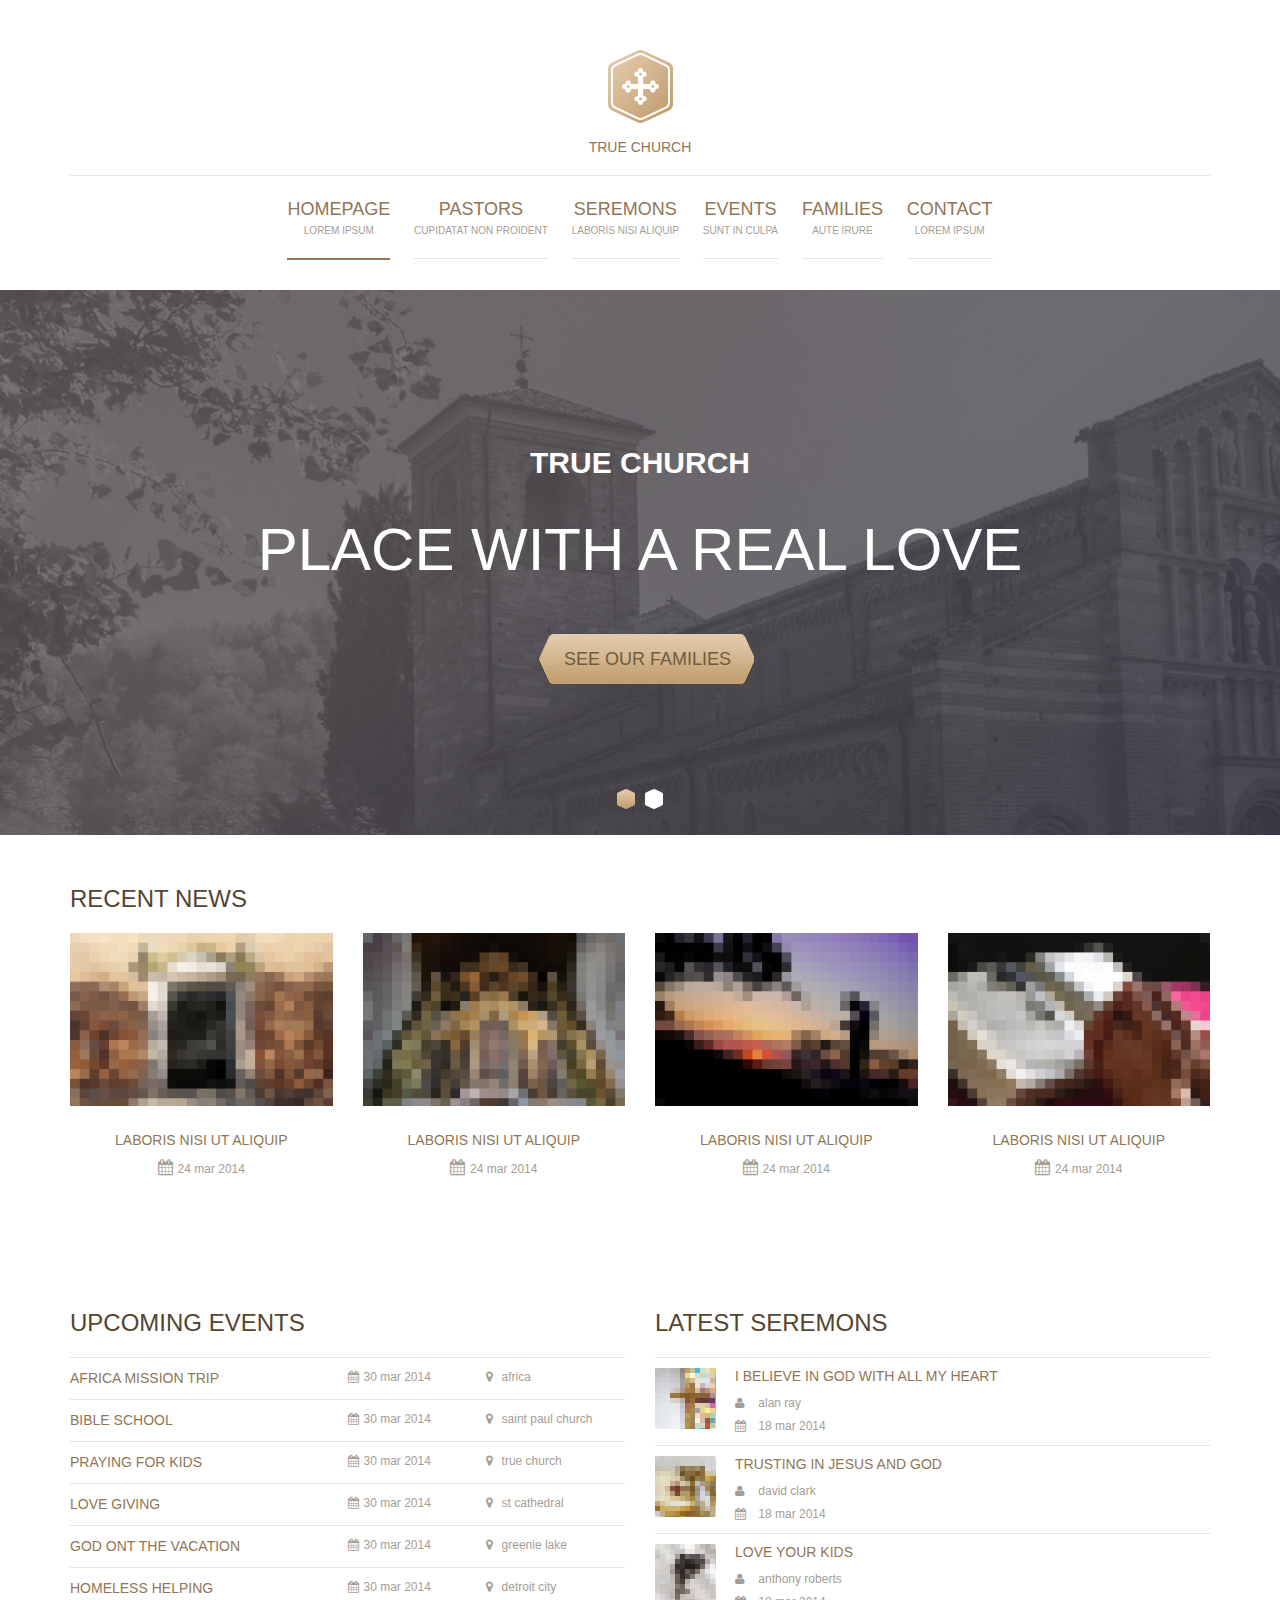
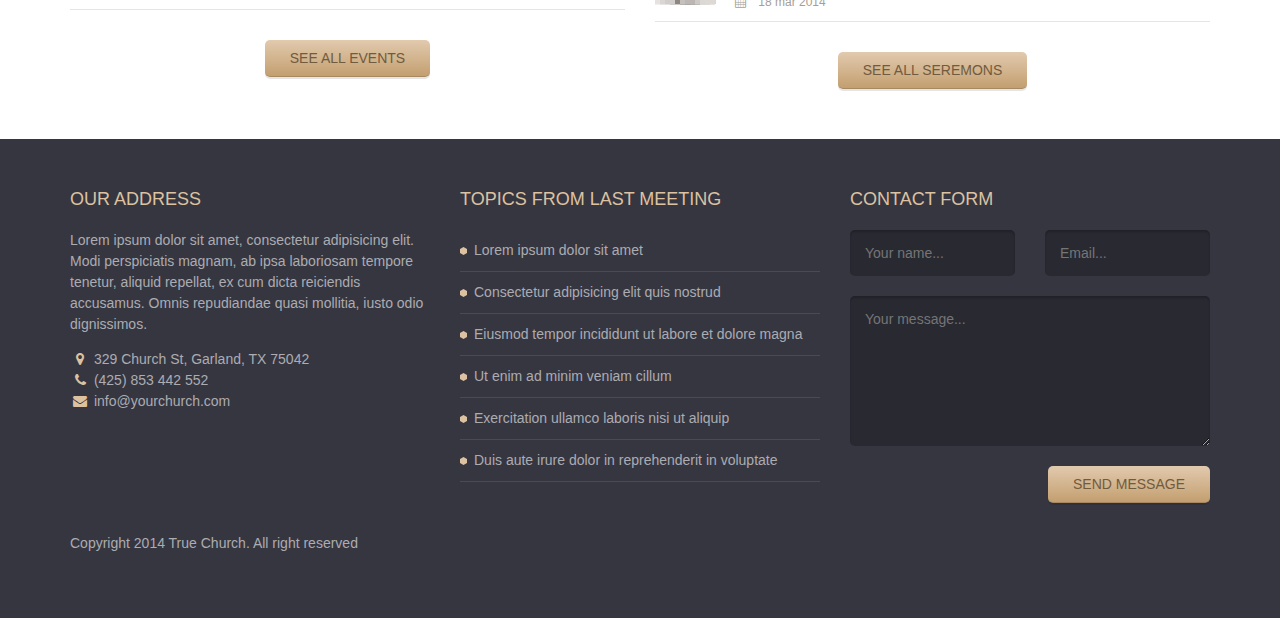
<file: index.html>
<!DOCTYPE html>
<html lang="en">
	<head>
		<meta charset="UTF-8">
		<meta http-equiv="X-UA-Compatible" content="IE=edge">
		<meta name="viewport" content="width=device-width, initial-scale=1.0,maximum-scale=1">
		
		<title>True Church</title>

		<!-- Loading third party fonts -->
		<link href="fonts/novecento-font/novecento-font.css" rel="stylesheet" type="text/css">
		<link href="fonts/font-awesome.min.css" rel="stylesheet" type="text/css">

		<!-- Loading main css file -->
		<link rel="stylesheet" href="style.css">
		
		<!--[if lt IE 9]>
		<script src="js/ie-support/html5.js"></script>
		<script src="js/ie-support/respond.js"></script>
		<![endif]-->

	</head>


	<body>
		<div class="site-content">
			<header class="site-header">
				<div class="container">
					<a href="#" class="branding">
						<img src="images/logo.png" alt="" class="logo">
						<h1 class="site-title">True Church</h1>
					</a>

					<div class="main-navigation">
						<button class="menu-toggle"><i class="fa fa-bars"></i> Menu</button>
						<ul class="menu">
							<li class="menu-item current-menu-item"><a href="index.html">Homepage <small>Lorem ipsum</small></a></li>
							<li class="menu-item"><a href="#">Pastors <small>Cupidatat non proident</small></a></li>
							<li class="menu-item"><a href="seremons.html">Seremons <small>Laboris nisi aliquip</small></a></li>
							<li class="menu-item"><a href="events.html">Events <small>Sunt in culpa</small></a></li>
							<li class="menu-item"><a href="families.html">Families <small>Aute irure</small></a></li>
							<li class="menu-item"><a href="#">Contact <small>lorem ipsum</small></a></li>
						</ul>
					</div>

					<div class="mobile-navigation"></div>
				</div>
			</header> <!-- .site-header -->

			<div class="hero">
				<div class="slides">
					<li data-bg-image="images/slide-1.jpg">
						<div class="container">
							<div class="slide-content">
								<small class="slide-subtitle">True Church</small>
								<h2 class="slide-title">Place with a real love</h2>

								<a href="#" class="button">See our families</a>
							</div>
						</div>
					</li>

					<li data-bg-image="images/slide-1.jpg">
						<div class="container">
							<div class="slide-content">
								<small class="slide-subtitle">True Church</small>
								<h2 class="slide-title">Place with a real love</h2>

								<a href="#" class="button">See our families</a>
							</div>
						</div>
					</li>
				</div>
			</div>

			<main class="main-content">
				<div class="fullwidth-block">
					<div class="container">
						<h2 class="section-title">Recent news</h2>

						<div class="row">
							<div class="col-md-3 col-sm-6">
								<div class="news">
									<image class="news-image" src="images/news-thumb-1.jpg"></image>
									<h3 class="news-title"><a href="#">laboris nisi ut aliquip</a></h3>
									<small class="date"><i class="fa fa-calendar"></i>24 mar 2014</small>
								</div>
							</div>
							<div class="col-md-3 col-sm-6">
								<div class="news">
									<image class="news-image" src="images/news-thumb-2.jpg"></image>
									<h3 class="news-title"><a href="#">laboris nisi ut aliquip</a></h3>
									<small class="date"><i class="fa fa-calendar"></i>24 mar 2014</small>
								</div>
							</div>
							<div class="col-md-3 col-sm-6">
								<div class="news">
									<image class="news-image" src="images/news-thumb-3.jpg"></image>
									<h3 class="news-title"><a href="#">laboris nisi ut aliquip</a></h3>
									<small class="date"><i class="fa fa-calendar"></i>24 mar 2014</small>
								</div>
							</div>
							<div class="col-md-3 col-sm-6">
								<div class="news">
									<image class="news-image" src="images/news-thumb-4.jpg"></image>
									<h3 class="news-title"><a href="#">laboris nisi ut aliquip</a></h3>
									<small class="date"><i class="fa fa-calendar"></i>24 mar 2014</small>
								</div>
							</div>
						</div> <!-- .row -->
					</div> <!-- .container -->
				</div> <!-- section -->

				<div class="fullwidth-block">
					<div class="container">
						<div class="row">
							<div class="col-md-6">
								<h2 class="section-title">Upcoming events</h2>
								<ul class="event-list">
									<li>
										<a href="#">
											<h3 class="event-title">africa mission trip</h3>
											<span class="event-meta">
												<span><i class="fa fa-calendar"></i>30 mar 2014</span>
												<span><i class="fa fa-map-marker"></i> Africa</span>

											</span>
										</a>
									</li>
									<li>
										<a href="#">
											<h3 class="event-title">Bible school</h3>
											<span class="event-meta">
												<span><i class="fa fa-calendar"></i>30 mar 2014</span>
												<span><i class="fa fa-map-marker"></i> Saint paul church</span>

											</span>
										</a>
									</li>
									<li>
										<a href="#">
											<h3 class="event-title">praying for kids</h3>
											<span class="event-meta">
												<span><i class="fa fa-calendar"></i>30 mar 2014</span>
												<span><i class="fa fa-map-marker"></i> true church</span>

											</span>
										</a>
									</li>
									<li>
										<a href="#">
											<h3 class="event-title">love giving</h3>
											<span class="event-meta">
												<span><i class="fa fa-calendar"></i>30 mar 2014</span>
												<span><i class="fa fa-map-marker"></i> St cathedral</span>

											</span>
										</a>
									</li>
									<li>
										<a href="#">
											<h3 class="event-title">god ont the vacation</h3>
											<span class="event-meta">
												<span><i class="fa fa-calendar"></i>30 mar 2014</span>
												<span><i class="fa fa-map-marker"></i> greenie lake</span>

											</span>
										</a>
									</li>
									<li>
										<a href="#">
											<h3 class="event-title">homeless helping</h3>
											<span class="event-meta">
												<span><i class="fa fa-calendar"></i>30 mar 2014</span>
												<span><i class="fa fa-map-marker"></i> Detroit city</span>

											</span>
										</a>
									</li>
								</ul>

								<div class="text-center">
									<a href="#" class="button">See all events</a>
								</div>
							</div>
							<div class="col-md-6">
								<h2 class="section-title">Latest seremons</h2>
								<ul class="seremon-list">
									<li>
										<img src="images/small-thumb-1.jpg" alt="">
										<div class="seremon-detail">
											<h3 class="seremon-title"><a href="#">I believe in god with all my heart</a></h3>
											<div class="seremon-meta">
												<div class="pastor"><i class="fa fa-user"></i> Alan Ray</div>
												<div class="date"><i class="fa fa-calendar"></i> 18 mar 2014</div>
											</div>
										</div>
									</li>
									<li>
										<img src="images/small-thumb-2.jpg" alt="">
										<div class="seremon-detail">
											<h3 class="seremon-title"><a href="#">Trusting in jesus and god</a></h3>
											<div class="seremon-meta">
												<div class="pastor"><i class="fa fa-user"></i> David Clark</div>
												<div class="date"><i class="fa fa-calendar"></i> 18 mar 2014</div>
											</div>
										</div>
									</li>
									<li>
										<img src="images/small-thumb-3.jpg" alt="">
										<div class="seremon-detail">
											<h3 class="seremon-title"><a href="#">Love your kids</a></h3>
											<div class="seremon-meta">
												<div class="pastor"><i class="fa fa-user"></i> anthony roberts</div>
												<div class="date"><i class="fa fa-calendar"></i> 18 mar 2014</div>
											</div>
										</div>
									</li>
								</ul>

								<div class="text-center">
									<a href="#" class="button">See all seremons</a>
								</div>
							</div>
						</div> <!-- .row -->
					</div> <!-- .container -->
				</div> <!-- section -->
			</main> <!-- .main-content -->

			<footer class="site-footer">
				<div class="container">
					<div class="row">
						<div class="col-md-4">
							<div class="widget">
								<h3 class="widget-title">Our address</h3>
								<p>Lorem ipsum dolor sit amet, consectetur adipisicing elit. Modi perspiciatis magnam, ab ipsa laboriosam tempore tenetur, aliquid repellat, ex cum dicta reiciendis accusamus. Omnis repudiandae quasi mollitia, iusto odio dignissimos.</p>
								<ul class="address">
									<li><i class="fa fa-map-marker"></i> 329 Church St, Garland, TX 75042</li>
									<li><i class="fa fa-phone"></i> (425) 853 442 552</li>
									<li><i class="fa fa-envelope"></i> info@yourchurch.com</li>
								</ul>
							</div>
						</div>
						<div class="col-md-4">
							<div class="widget">
								<h3 class="widget-title">Topics from last meeting</h3>
								<ul class="bullet">
									<li><a href="#">Lorem ipsum dolor sit amet</a></li>
									<li><a href="#">Consectetur adipisicing elit quis nostrud</a></li>
									<li><a href="#">Eiusmod tempor incididunt ut labore et dolore magna</a></li> 
									<li><a href="#">Ut enim ad minim veniam cillum</a></li>
									<li><a href="#">Exercitation ullamco laboris nisi ut aliquip</a></li> 
									<li><a href="#">Duis aute irure dolor in reprehenderit in voluptate</a></li>
								</ul>
							</div>
						</div>
						<div class="col-md-4">
							<div class="widget">
								<h3 class="widget-title">Contact form</h3>
								<form action="#" class="contact-form">
									<div class="row">
										<div class="col-md-6"><input type="text" placeholder="Your name..."></div>
										<div class="col-md-6"><input type="text" placeholder="Email..."></div>
									</div>
									
									<textarea name="" placeholder="Your message..."></textarea>
									<div class="text-right"><input type="submit" value="Send message"></div>
									
								</form>
							</div>
						</div>
					</div> <!-- .row -->

					<p class="colophon">Copyright 2014 True Church. All right reserved</p>
				</div><!-- .container -->
			</footer> <!-- .site-footer -->

		</div>
		

		<script src="js/jquery-1.11.1.min.js"></script>
		<script src="js/plugins.js"></script>
		<script src="js/app.js"></script>
		
	</body>

</html>
</file>
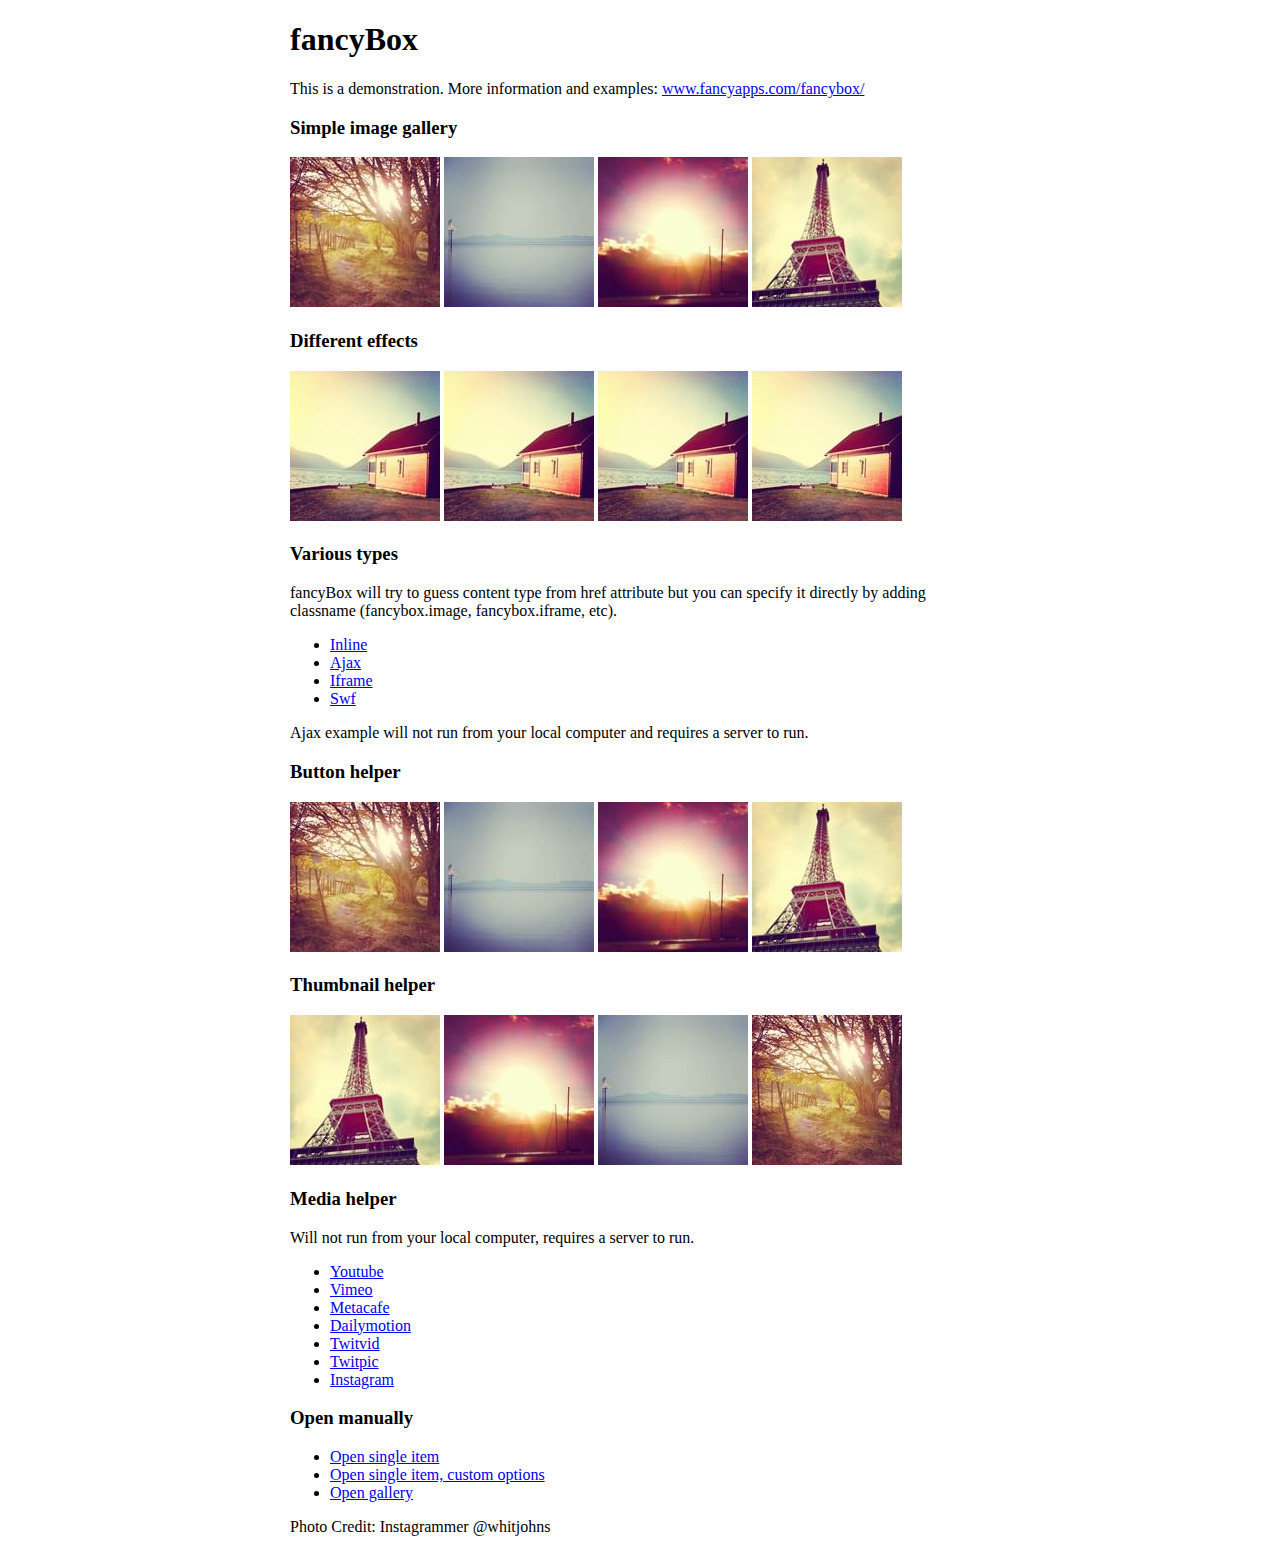
<file: docs/fancybox/demo/index.html>
<!DOCTYPE html>
<html>
<head>
	<title>fancyBox - Fancy jQuery Lightbox Alternative | Demonstration</title>
	<meta http-equiv="Content-Type" content="text/html; charset=UTF-8" />

	<!-- Add jQuery library -->
	<script type="text/javascript" src="../lib/jquery-1.10.1.min.js"></script>

	<!-- Add mousewheel plugin (this is optional) -->
	<script type="text/javascript" src="../lib/jquery.mousewheel-3.0.6.pack.js"></script>

	<!-- Add fancyBox main JS and CSS files -->
	<script type="text/javascript" src="../source/jquery.fancybox.js?v=2.1.5"></script>
	<link rel="stylesheet" type="text/css" href="../source/jquery.fancybox.css?v=2.1.5" media="screen" />

	<!-- Add Button helper (this is optional) -->
	<link rel="stylesheet" type="text/css" href="../source/helpers/jquery.fancybox-buttons.css?v=1.0.5" />
	<script type="text/javascript" src="../source/helpers/jquery.fancybox-buttons.js?v=1.0.5"></script>

	<!-- Add Thumbnail helper (this is optional) -->
	<link rel="stylesheet" type="text/css" href="../source/helpers/jquery.fancybox-thumbs.css?v=1.0.7" />
	<script type="text/javascript" src="../source/helpers/jquery.fancybox-thumbs.js?v=1.0.7"></script>

	<!-- Add Media helper (this is optional) -->
	<script type="text/javascript" src="../source/helpers/jquery.fancybox-media.js?v=1.0.6"></script>

	<script type="text/javascript">
		$(document).ready(function() {
			/*
			 *  Simple image gallery. Uses default settings
			 */

			$('.fancybox').fancybox();

			/*
			 *  Different effects
			 */

			// Change title type, overlay closing speed
			$(".fancybox-effects-a").fancybox({
				helpers: {
					title : {
						type : 'outside'
					},
					overlay : {
						speedOut : 0
					}
				}
			});

			// Disable opening and closing animations, change title type
			$(".fancybox-effects-b").fancybox({
				openEffect  : 'none',
				closeEffect	: 'none',

				helpers : {
					title : {
						type : 'over'
					}
				}
			});

			// Set custom style, close if clicked, change title type and overlay color
			$(".fancybox-effects-c").fancybox({
				wrapCSS    : 'fancybox-custom',
				closeClick : true,

				openEffect : 'none',

				helpers : {
					title : {
						type : 'inside'
					},
					overlay : {
						css : {
							'background' : 'rgba(238,238,238,0.85)'
						}
					}
				}
			});

			// Remove padding, set opening and closing animations, close if clicked and disable overlay
			$(".fancybox-effects-d").fancybox({
				padding: 0,

				openEffect : 'elastic',
				openSpeed  : 150,

				closeEffect : 'elastic',
				closeSpeed  : 150,

				closeClick : true,

				helpers : {
					overlay : null
				}
			});

			/*
			 *  Button helper. Disable animations, hide close button, change title type and content
			 */

			$('.fancybox-buttons').fancybox({
				openEffect  : 'none',
				closeEffect : 'none',

				prevEffect : 'none',
				nextEffect : 'none',

				closeBtn  : false,

				helpers : {
					title : {
						type : 'inside'
					},
					buttons	: {}
				},

				afterLoad : function() {
					this.title = 'Image ' + (this.index + 1) + ' of ' + this.group.length + (this.title ? ' - ' + this.title : '');
				}
			});


			/*
			 *  Thumbnail helper. Disable animations, hide close button, arrows and slide to next gallery item if clicked
			 */

			$('.fancybox-thumbs').fancybox({
				prevEffect : 'none',
				nextEffect : 'none',

				closeBtn  : false,
				arrows    : false,
				nextClick : true,

				helpers : {
					thumbs : {
						width  : 50,
						height : 50
					}
				}
			});

			/*
			 *  Media helper. Group items, disable animations, hide arrows, enable media and button helpers.
			*/
			$('.fancybox-media')
				.attr('rel', 'media-gallery')
				.fancybox({
					openEffect : 'none',
					closeEffect : 'none',
					prevEffect : 'none',
					nextEffect : 'none',

					arrows : false,
					helpers : {
						media : {},
						buttons : {}
					}
				});

			/*
			 *  Open manually
			 */

			$("#fancybox-manual-a").click(function() {
				$.fancybox.open('1_b.jpg');
			});

			$("#fancybox-manual-b").click(function() {
				$.fancybox.open({
					href : 'iframe.html',
					type : 'iframe',
					padding : 5
				});
			});

			$("#fancybox-manual-c").click(function() {
				$.fancybox.open([
					{
						href : '1_b.jpg',
						title : 'My title'
					}, {
						href : '2_b.jpg',
						title : '2nd title'
					}, {
						href : '3_b.jpg'
					}
				], {
					helpers : {
						thumbs : {
							width: 75,
							height: 50
						}
					}
				});
			});


		});
	</script>
	<style type="text/css">
		.fancybox-custom .fancybox-skin {
			box-shadow: 0 0 50px #222;
		}

		body {
			max-width: 700px;
			margin: 0 auto;
		}
	</style>
</head>
<body>
	<h1>fancyBox</h1>

	<p>This is a demonstration. More information and examples: <a href="http://fancyapps.com/fancybox/">www.fancyapps.com/fancybox/</a></p>

	<h3>Simple image gallery</h3>
	<p>
		<a class="fancybox" href="1_b.jpg" data-fancybox-group="gallery" title="Lorem ipsum dolor sit amet"><img src="1_s.jpg" alt="" /></a>

		<a class="fancybox" href="2_b.jpg" data-fancybox-group="gallery" title="Etiam quis mi eu elit temp"><img src="2_s.jpg" alt="" /></a>

		<a class="fancybox" href="3_b.jpg" data-fancybox-group="gallery" title="Cras neque mi, semper leon"><img src="3_s.jpg" alt="" /></a>

		<a class="fancybox" href="4_b.jpg" data-fancybox-group="gallery" title="Sed vel sapien vel sem uno"><img src="4_s.jpg" alt="" /></a>
	</p>

	<h3>Different effects</h3>
	<p>
		<a class="fancybox-effects-a" href="5_b.jpg" title="Lorem ipsum dolor sit amet, consectetur adipiscing elit"><img src="5_s.jpg" alt="" /></a>

		<a class="fancybox-effects-b" href="5_b.jpg" title="Lorem ipsum dolor sit amet, consectetur adipiscing elit"><img src="5_s.jpg" alt="" /></a>

		<a class="fancybox-effects-c" href="5_b.jpg" title="Lorem ipsum dolor sit amet, consectetur adipiscing elit"><img src="5_s.jpg" alt="" /></a>

		<a class="fancybox-effects-d" href="5_b.jpg" title="Lorem ipsum dolor sit amet, consectetur adipiscing elit"><img src="5_s.jpg" alt="" /></a>
	</p>

	<h3>Various types</h3>
	<p>
		fancyBox will try to guess content type from href attribute but you can specify it directly by adding classname (fancybox.image, fancybox.iframe, etc).
	</p>
	<ul>
		<li><a class="fancybox" href="#inline1" title="Lorem ipsum dolor sit amet">Inline</a></li>
		<li><a class="fancybox fancybox.ajax" href="ajax.txt">Ajax</a></li>
		<li><a class="fancybox fancybox.iframe" href="iframe.html">Iframe</a></li>
		<li><a class="fancybox" href="http://www.adobe.com/jp/events/cs3_web_edition_tour/swfs/perform.swf">Swf</a></li>
	</ul>

	<div id="inline1" style="width:400px;display: none;">
		<h3>Etiam quis mi eu elit</h3>
		<p>
			Lorem ipsum dolor sit amet, consectetur adipiscing elit. Etiam quis mi eu elit tempor facilisis id et neque. Nulla sit amet sem sapien. Vestibulum imperdiet porta ante ac ornare. Nulla et lorem eu nibh adipiscing ultricies nec at lacus. Cras laoreet ultricies sem, at blandit mi eleifend aliquam. Nunc enim ipsum, vehicula non pretium varius, cursus ac tortor. Vivamus fringilla congue laoreet. Quisque ultrices sodales orci, quis rhoncus justo auctor in. Phasellus dui eros, bibendum eu feugiat ornare, faucibus eu mi. Nunc aliquet tempus sem, id aliquam diam varius ac. Maecenas nisl nunc, molestie vitae eleifend vel, iaculis sed magna. Aenean tempus lacus vitae orci posuere porttitor eget non felis. Donec lectus elit, aliquam nec eleifend sit amet, vestibulum sed nunc.
		</p>
	</div>

	<p>
		Ajax example will not run from your local computer and requires a server to run.
	</p>

	<h3>Button helper</h3>
	<p>
		<a class="fancybox-buttons" data-fancybox-group="button" href="1_b.jpg"><img src="1_s.jpg" alt="" /></a>

		<a class="fancybox-buttons" data-fancybox-group="button" href="2_b.jpg"><img src="2_s.jpg" alt="" /></a>

		<a class="fancybox-buttons" data-fancybox-group="button" href="3_b.jpg"><img src="3_s.jpg" alt="" /></a>

		<a class="fancybox-buttons" data-fancybox-group="button" href="4_b.jpg"><img src="4_s.jpg" alt="" /></a>
	</p>

	<h3>Thumbnail helper</h3>
	<p>
		<a class="fancybox-thumbs" data-fancybox-group="thumb" href="4_b.jpg"><img src="4_s.jpg" alt="" /></a>

		<a class="fancybox-thumbs" data-fancybox-group="thumb" href="3_b.jpg"><img src="3_s.jpg" alt="" /></a>

		<a class="fancybox-thumbs" data-fancybox-group="thumb" href="2_b.jpg"><img src="2_s.jpg" alt="" /></a>

		<a class="fancybox-thumbs" data-fancybox-group="thumb" href="1_b.jpg"><img src="1_s.jpg" alt="" /></a>
	</p>

	<h3>Media helper</h3>
	<p>
		Will not run from your local computer, requires a server to run.
	</p>

	<ul>
		<li><a class="fancybox-media" href="http://www.youtube.com/watch?v=opj24KnzrWo">Youtube</a></li>
		<li><a class="fancybox-media" href="http://vimeo.com/47480346">Vimeo</a></li>
		<li><a class="fancybox-media" href="http://www.metacafe.com/watch/7635964/">Metacafe</a></li>
		<li><a class="fancybox-media" href="http://www.dailymotion.com/video/xoeylt_electric-guest-this-head-i-hold_music">Dailymotion</a></li>
		<li><a class="fancybox-media" href="http://twitvid.com/QY7MD">Twitvid</a></li>
		<li><a class="fancybox-media" href="http://twitpic.com/7p93st">Twitpic</a></li>
		<li><a class="fancybox-media" href="http://instagr.am/p/IejkuUGxQn">Instagram</a></li>
	</ul>

	<h3>Open manually</h3>
	<ul>
		<li><a id="fancybox-manual-a" href="javascript:;">Open single item</a></li>
		<li><a id="fancybox-manual-b" href="javascript:;">Open single item, custom options</a></li>
		<li><a id="fancybox-manual-c" href="javascript:;">Open gallery</a></li>
	</ul>

	<p>
		Photo Credit: Instagrammer @whitjohns
	</p>
</body>
</html>
</file>
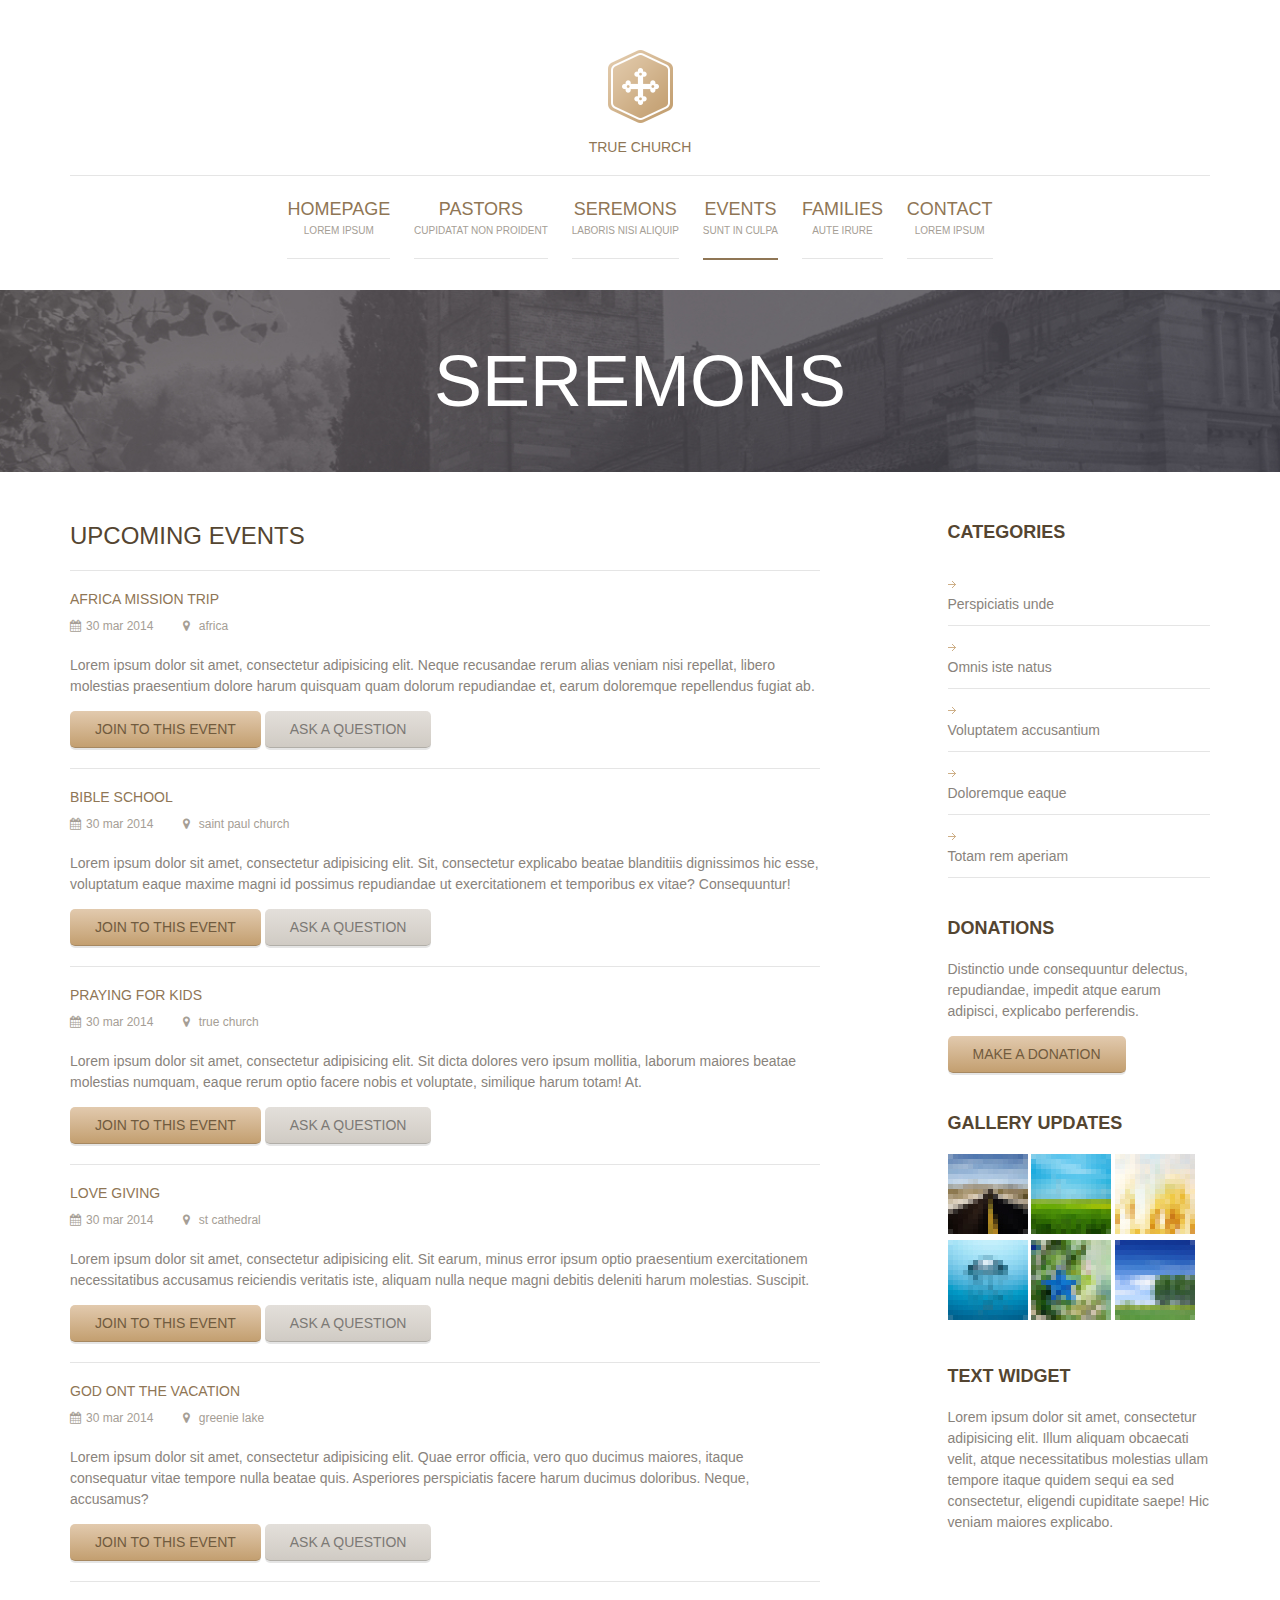
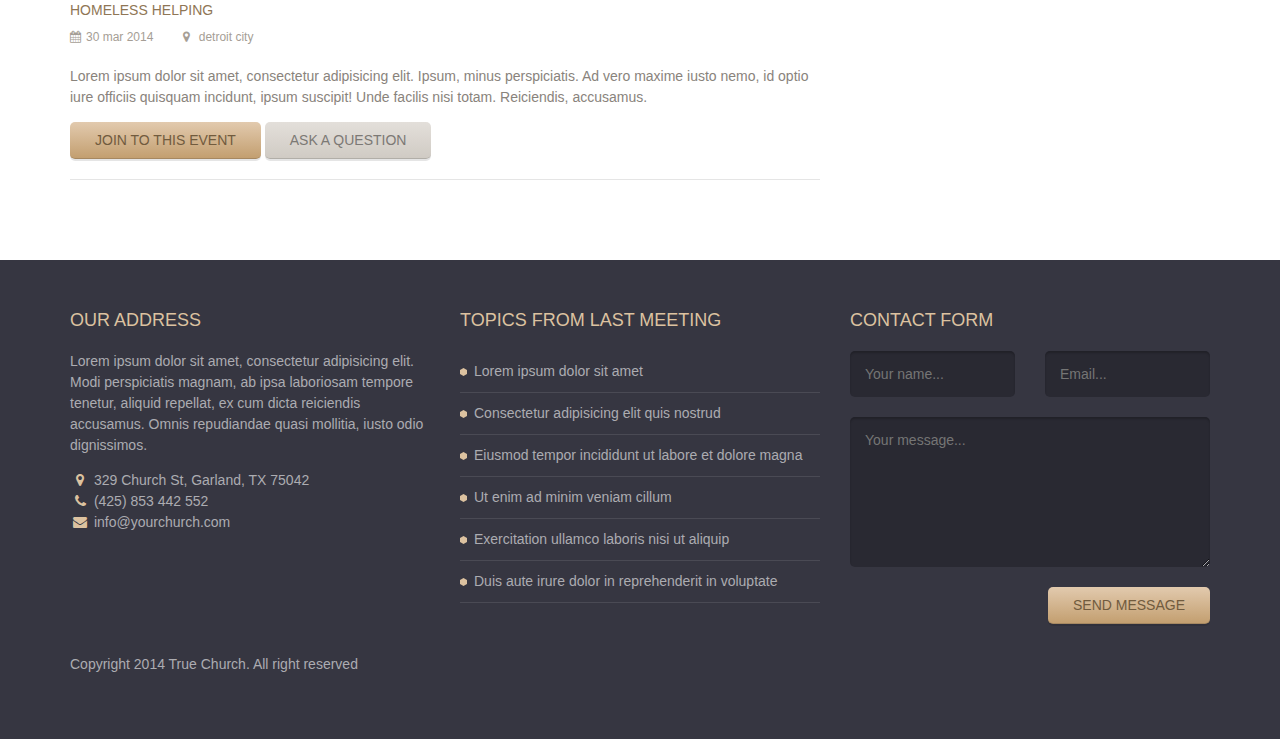
<file: events.html>
<!DOCTYPE html>
<html lang="en">
	<head>
		<meta charset="UTF-8">
		<meta http-equiv="X-UA-Compatible" content="IE=edge">
		<meta name="viewport" content="width=device-width, initial-scale=1.0,maximum-scale=1">
		
		<title>True Church</title>

		<!-- Loading third party fonts -->
		<link href="fonts/novecento-font/novecento-font.css" rel="stylesheet" type="text/css">
		<link href="fonts/font-awesome.min.css" rel="stylesheet" type="text/css">

		<!-- Loading main css file -->
		<link rel="stylesheet" href="style.css">
		
		<!--[if lt IE 9]>
		<script src="js/ie-support/html5.js"></script>
		<script src="js/ie-support/respond.js"></script>
		<![endif]-->

	</head>


	<body>
		<div class="site-content">
			<header class="site-header">
				<div class="container">
					<a href="#" class="branding">
						<img src="images/logo.png" alt="" class="logo">
						<h1 class="site-title">True Church</h1>
					</a>

					<div class="main-navigation">
						<button class="menu-toggle"><i class="fa fa-bars"></i> Menu</button>
						<ul class="menu">
							<li class="menu-item"><a href="index.html">Homepage <small>Lorem ipsum</small></a></li>
							<li class="menu-item"><a href="#">Pastors <small>Cupidatat non proident</small></a></li>
							<li class="menu-item"><a href="seremons.html">Seremons <small>Laboris nisi aliquip</small></a></li>
							<li class="menu-item current-menu-item"><a href="events.html">Events <small>Sunt in culpa</small></a></li>
							<li class="menu-item"><a href="families.html">Families <small>Aute irure</small></a></li>
							<li class="menu-item"><a href="#">Contact <small>lorem ipsum</small></a></li>
						</ul>
					</div>

					<div class="mobile-navigation"></div>
				</div>
			</header> <!-- .site-header -->

			<div class="page-head" data-bg-image="images/page-head-1.jpg">
				<div class="container">
					<h2 class="page-title">Seremons</h2>
				</div>
			</div>

			<main class="main-content">
				<div class="fullwidth-block">
					<div class="container">
						<div class="row">
							<div class="content col-md-8">
								<h2 class="section-title">Upcoming Events</h2>
								<ul class="event-list large">
									<li>
										<h3 class="event-title"><a href="#">africa mission trip</a></h3>
										<span class="event-meta">
											<span><i class="fa fa-calendar"></i>30 mar 2014</span>
											<span><i class="fa fa-map-marker"></i> Africa</span>
										</span>
										<p>Lorem ipsum dolor sit amet, consectetur adipisicing elit. Neque recusandae rerum alias veniam nisi repellat, libero molestias praesentium dolore harum quisquam quam dolorum repudiandae et, earum doloremque repellendus fugiat ab.</p>
										<a href="#" class="button">Join to this event</a>
										<a href="#" class="button secondary">Ask a question</a>
									</li>
									<li>
										<h3 class="event-title"><a href="#">Bible school</a></h3>
										<span class="event-meta">
											<span><i class="fa fa-calendar"></i>30 mar 2014</span>
											<span><i class="fa fa-map-marker"></i> Saint paul church</span>
										</span>
										<p>Lorem ipsum dolor sit amet, consectetur adipisicing elit. Sit, consectetur explicabo beatae blanditiis dignissimos hic esse, voluptatum eaque maxime magni id possimus repudiandae ut exercitationem et temporibus ex vitae? Consequuntur!</p>
										<a href="#" class="button">Join to this event</a>
										<a href="#" class="button secondary">Ask a question</a>
									</li>
									<li>
										<h3 class="event-title"><a href="#">praying for kids</a></h3>
										<span class="event-meta">
											<span><i class="fa fa-calendar"></i>30 mar 2014</span>
											<span><i class="fa fa-map-marker"></i> true church</span>
										</span>
										<p>Lorem ipsum dolor sit amet, consectetur adipisicing elit. Sit dicta dolores vero ipsum mollitia, laborum maiores beatae molestias numquam, eaque rerum optio facere nobis et voluptate, similique harum totam! At.</p>
										<a href="#" class="button">Join to this event</a>
										<a href="#" class="button secondary">Ask a question</a>
									</li>
									<li>
										<h3 class="event-title"><a href="#">love giving</a></h3>
										<span class="event-meta">
											<span><i class="fa fa-calendar"></i>30 mar 2014</span>
											<span><i class="fa fa-map-marker"></i> St cathedral</span>
										</span>
										<p>Lorem ipsum dolor sit amet, consectetur adipisicing elit. Sit earum, minus error ipsum optio praesentium exercitationem necessitatibus accusamus reiciendis veritatis iste, aliquam nulla neque magni debitis deleniti harum molestias. Suscipit.</p>
										<a href="#" class="button">Join to this event</a>
										<a href="#" class="button secondary">Ask a question</a>
									</li>
									<li>
										<h3 class="event-title"><a href="#">god ont the vacation</a></h3>
										<span class="event-meta">
											<span><i class="fa fa-calendar"></i>30 mar 2014</span>
											<span><i class="fa fa-map-marker"></i> greenie lake</span>
										</span>
										<p>Lorem ipsum dolor sit amet, consectetur adipisicing elit. Quae error officia, vero quo ducimus maiores, itaque consequatur vitae tempore nulla beatae quis. Asperiores perspiciatis facere harum ducimus doloribus. Neque, accusamus?</p>
										<a href="#" class="button">Join to this event</a>
										<a href="#" class="button secondary">Ask a question</a>
									</li>
									<li>
										<h3 class="event-title"><a href="#">homeless helping</a></h3>
										<span class="event-meta">
											<span><i class="fa fa-calendar"></i>30 mar 2014</span>
											<span><i class="fa fa-map-marker"></i> Detroit city</span>
										</span>
										<p>Lorem ipsum dolor sit amet, consectetur adipisicing elit. Ipsum, minus perspiciatis. Ad vero maxime iusto nemo, id optio iure officiis quisquam incidunt, ipsum suscipit! Unde facilis nisi totam. Reiciendis, accusamus.</p>
										<a href="#" class="button">Join to this event</a>
										<a href="#" class="button secondary">Ask a question</a>
									</li>
								</ul>
							</div>
							<div class="sidebar col-md-3 col-md-offset-1">
								<div class="widget">
									<h3 class="widget-title">Categories</h3>
									<ul class="arrow">
										<li><a href="#">Perspiciatis unde</a></li>
										<li><a href="#">Omnis iste natus</a></li>
										<li><a href="#">Voluptatem accusantium</a></li>
										<li><a href="#">Doloremque eaque</a></li>
										<li><a href="#">Totam rem aperiam</a></li>
									</ul>
								</div>

								<div class="widget">
									<h3 class="widget-title">Donations</h3>
									<p>Distinctio unde consequuntur delectus, repudiandae, impedit atque earum adipisci, explicabo perferendis.</p>
									<a href="#" class="button">Make a donation</a>
								</div>

								<div class="widget">
									<h3 class="widget-title">Gallery updates</h3>

									<div class="galery-thumb">
										<a href="#"><img src="images/gallery-thumb-1.jpg" alt=""></a>
										<a href="#"><img src="images/gallery-thumb-2.jpg" alt=""></a>
										<a href="#"><img src="images/gallery-thumb-3.jpg" alt=""></a>
										<a href="#"><img src="images/gallery-thumb-4.jpg" alt=""></a>
										<a href="#"><img src="images/gallery-thumb-5.jpg" alt=""></a>
										<a href="#"><img src="images/gallery-thumb-6.jpg" alt=""></a>
									</div>
								</div>

								<div class="widget">
									<h3 class="widget-title">Text widget </h3>
									<p>Lorem ipsum dolor sit amet, consectetur adipisicing elit. Illum aliquam obcaecati velit, atque necessitatibus molestias ullam tempore itaque quidem sequi ea sed consectetur, eligendi cupiditate saepe! Hic veniam maiores explicabo.</p>
								</div>
							</div>
						</div>
					</div>
				</div>
			</main> <!-- .main-content -->

			<footer class="site-footer">
				<div class="container">
					<div class="row">
						<div class="col-md-4">
							<div class="widget">
								<h3 class="widget-title">Our address</h3>
								<p>Lorem ipsum dolor sit amet, consectetur adipisicing elit. Modi perspiciatis magnam, ab ipsa laboriosam tempore tenetur, aliquid repellat, ex cum dicta reiciendis accusamus. Omnis repudiandae quasi mollitia, iusto odio dignissimos.</p>
								<ul class="address">
									<li><i class="fa fa-map-marker"></i> 329 Church St, Garland, TX 75042</li>
									<li><i class="fa fa-phone"></i> (425) 853 442 552</li>
									<li><i class="fa fa-envelope"></i> info@yourchurch.com</li>
								</ul>
							</div>
						</div>
						<div class="col-md-4">
							<div class="widget">
								<h3 class="widget-title">Topics from last meeting</h3>
								<ul class="bullet">
									<li><a href="#">Lorem ipsum dolor sit amet</a></li>
									<li><a href="#">Consectetur adipisicing elit quis nostrud</a></li>
									<li><a href="#">Eiusmod tempor incididunt ut labore et dolore magna</a></li> 
									<li><a href="#">Ut enim ad minim veniam cillum</a></li>
									<li><a href="#">Exercitation ullamco laboris nisi ut aliquip</a></li> 
									<li><a href="#">Duis aute irure dolor in reprehenderit in voluptate</a></li>
								</ul>
							</div>
						</div>
						<div class="col-md-4">
							<div class="widget">
								<h3 class="widget-title">Contact form</h3>
								<form action="#" class="contact-form">
									<div class="row">
										<div class="col-md-6"><input type="text" placeholder="Your name..."></div>
										<div class="col-md-6"><input type="text" placeholder="Email..."></div>
									</div>
									
									<textarea name="" placeholder="Your message..."></textarea>
									<div class="text-right"><input type="submit" value="Send message"></div>
									
								</form>
							</div>
						</div>
					</div> <!-- .row -->

					<p class="colophon">Copyright 2014 True Church. All right reserved</p>
				</div><!-- .container -->
			</footer> <!-- .site-footer -->

		</div>
		

		<script src="js/jquery-1.11.1.min.js"></script>
		<script src="js/plugins.js"></script>
		<script src="js/app.js"></script>
		
	</body>

</html>
</file>
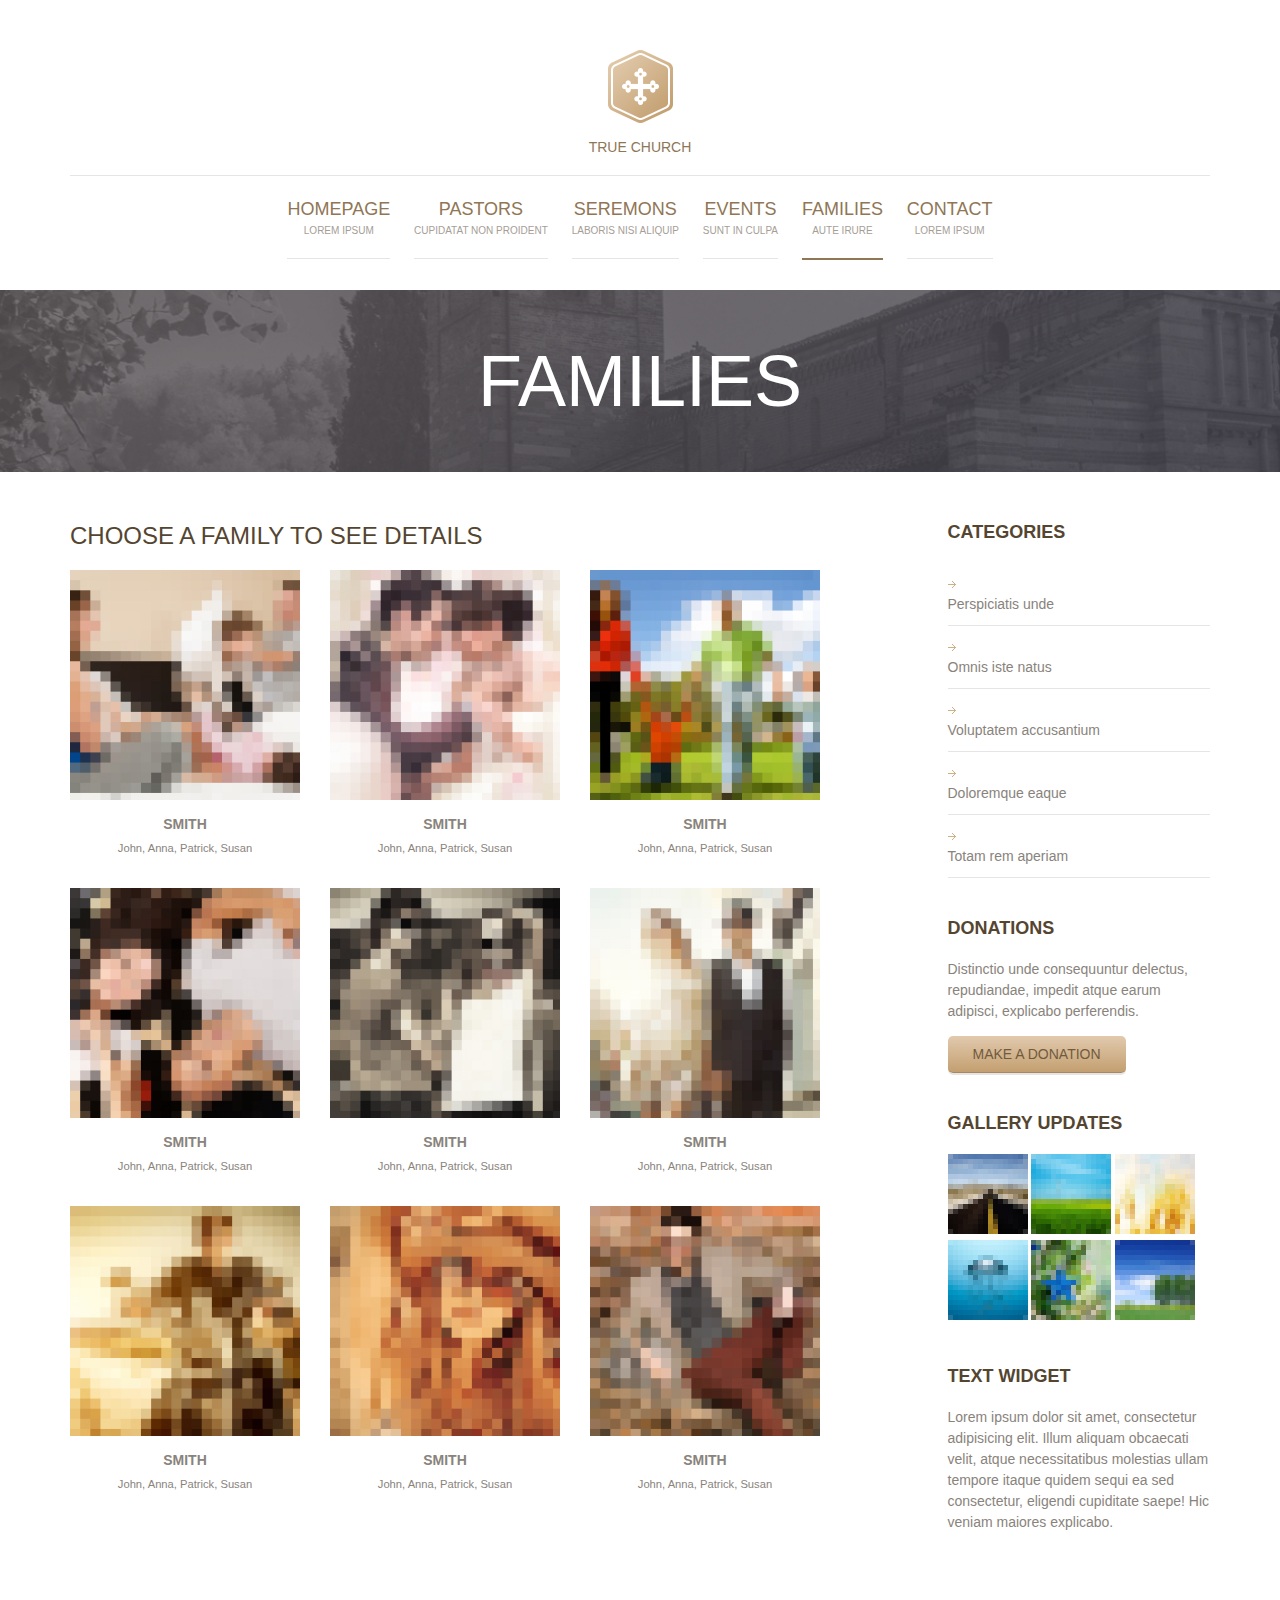
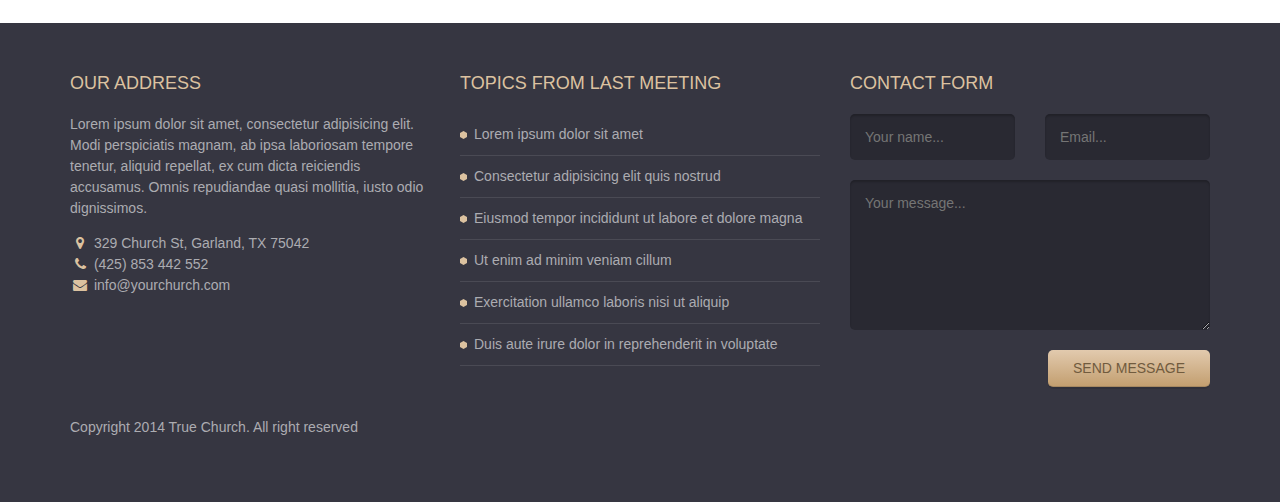
<file: families.html>
<!DOCTYPE html>
<html lang="en">
	<head>
		<meta charset="UTF-8">
		<meta http-equiv="X-UA-Compatible" content="IE=edge">
		<meta name="viewport" content="width=device-width, initial-scale=1.0,maximum-scale=1">
		
		<title>True Church</title>

		<!-- Loading third party fonts -->
		<link href="fonts/novecento-font/novecento-font.css" rel="stylesheet" type="text/css">
		<link href="fonts/font-awesome.min.css" rel="stylesheet" type="text/css">

		<!-- Loading main css file -->
		<link rel="stylesheet" href="style.css">
		
		<!--[if lt IE 9]>
		<script src="js/ie-support/html5.js"></script>
		<script src="js/ie-support/respond.js"></script>
		<![endif]-->

	</head>


	<body>
		<div class="site-content">
			<header class="site-header">
				<div class="container">
					<a href="#" class="branding">
						<img src="images/logo.png" alt="" class="logo">
						<h1 class="site-title">True Church</h1>
					</a>

					<div class="main-navigation">
						<button class="menu-toggle"><i class="fa fa-bars"></i> Menu</button>
						<ul class="menu">
							<li class="menu-item"><a href="index.html">Homepage <small>Lorem ipsum</small></a></li>
							<li class="menu-item"><a href="#">Pastors <small>Cupidatat non proident</small></a></li>
							<li class="menu-item"><a href="seremons.html">Seremons <small>Laboris nisi aliquip</small></a></li>
							<li class="menu-item"><a href="events.html">Events <small>Sunt in culpa</small></a></li>
							<li class="menu-item current-menu-item"><a href="families.html">Families <small>Aute irure</small></a></li>
							<li class="menu-item"><a href="#">Contact <small>lorem ipsum</small></a></li>
						</ul>
					</div>

					<div class="mobile-navigation"></div>
				</div>
			</header> <!-- .site-header -->

			<div class="page-head" data-bg-image="images/page-head-1.jpg">
				<div class="container">
					<h2 class="page-title">Families</h2>
				</div>
			</div>

			<main class="main-content">
				<div class="fullwidth-block">
					<div class="container">
						<div class="row">
							<div class="content col-md-8">
								<h2 class="section-title">choose a family to see details</h2>
								<div class="row">
									<div class="family">
										<img src="images/family-1.jpg" alt="" class="family-image">
										<h3 class="family-name">Smith</h3>
										<small>John, Anna, Patrick, Susan</small>
									</div>
									<div class="family">
										<img src="images/family-2.jpg" alt="" class="family-image">
										<h3 class="family-name">Smith</h3>
										<small>John, Anna, Patrick, Susan</small>
									</div>
									<div class="family">
										<img src="images/family-3.jpg" alt="" class="family-image">
										<h3 class="family-name">Smith</h3>
										<small>John, Anna, Patrick, Susan</small>
									</div>
									<div class="family">
										<img src="images/family-4.jpg" alt="" class="family-image">
										<h3 class="family-name">Smith</h3>
										<small>John, Anna, Patrick, Susan</small>
									</div>
									<div class="family">
										<img src="images/family-5.jpg" alt="" class="family-image">
										<h3 class="family-name">Smith</h3>
										<small>John, Anna, Patrick, Susan</small>
									</div>
									<div class="family">
										<img src="images/family-6.jpg" alt="" class="family-image">
										<h3 class="family-name">Smith</h3>
										<small>John, Anna, Patrick, Susan</small>
									</div>
									<div class="family">
										<img src="images/family-7.jpg" alt="" class="family-image">
										<h3 class="family-name">Smith</h3>
										<small>John, Anna, Patrick, Susan</small>
									</div>
									<div class="family">
										<img src="images/family-8.jpg" alt="" class="family-image">
										<h3 class="family-name">Smith</h3>
										<small>John, Anna, Patrick, Susan</small>
									</div>
									<div class="family">
										<img src="images/family-9.jpg" alt="" class="family-image">
										<h3 class="family-name">Smith</h3>
										<small>John, Anna, Patrick, Susan</small>
									</div>
								</div>
								
							</div>
							<div class="sidebar col-md-3 col-md-offset-1">
								<div class="widget">
									<h3 class="widget-title">Categories</h3>
									<ul class="arrow">
										<li><a href="#">Perspiciatis unde</a></li>
										<li><a href="#">Omnis iste natus</a></li>
										<li><a href="#">Voluptatem accusantium</a></li>
										<li><a href="#">Doloremque eaque</a></li>
										<li><a href="#">Totam rem aperiam</a></li>
									</ul>
								</div>

								<div class="widget">
									<h3 class="widget-title">Donations</h3>
									<p>Distinctio unde consequuntur delectus, repudiandae, impedit atque earum adipisci, explicabo perferendis.</p>
									<a href="#" class="button">Make a donation</a>
								</div>

								<div class="widget">
									<h3 class="widget-title">Gallery updates</h3>

									<div class="galery-thumb">
										<a href="#"><img src="images/gallery-thumb-1.jpg" alt=""></a>
										<a href="#"><img src="images/gallery-thumb-2.jpg" alt=""></a>
										<a href="#"><img src="images/gallery-thumb-3.jpg" alt=""></a>
										<a href="#"><img src="images/gallery-thumb-4.jpg" alt=""></a>
										<a href="#"><img src="images/gallery-thumb-5.jpg" alt=""></a>
										<a href="#"><img src="images/gallery-thumb-6.jpg" alt=""></a>
									</div>
								</div>

								<div class="widget">
									<h3 class="widget-title">Text widget </h3>
									<p>Lorem ipsum dolor sit amet, consectetur adipisicing elit. Illum aliquam obcaecati velit, atque necessitatibus molestias ullam tempore itaque quidem sequi ea sed consectetur, eligendi cupiditate saepe! Hic veniam maiores explicabo.</p>
								</div>
							</div>
						</div>
					</div>
				</div>
			</main> <!-- .main-content -->

			<footer class="site-footer">
				<div class="container">
					<div class="row">
						<div class="col-md-4">
							<div class="widget">
								<h3 class="widget-title">Our address</h3>
								<p>Lorem ipsum dolor sit amet, consectetur adipisicing elit. Modi perspiciatis magnam, ab ipsa laboriosam tempore tenetur, aliquid repellat, ex cum dicta reiciendis accusamus. Omnis repudiandae quasi mollitia, iusto odio dignissimos.</p>
								<ul class="address">
									<li><i class="fa fa-map-marker"></i> 329 Church St, Garland, TX 75042</li>
									<li><i class="fa fa-phone"></i> (425) 853 442 552</li>
									<li><i class="fa fa-envelope"></i> info@yourchurch.com</li>
								</ul>
							</div>
						</div>
						<div class="col-md-4">
							<div class="widget">
								<h3 class="widget-title">Topics from last meeting</h3>
								<ul class="bullet">
									<li><a href="#">Lorem ipsum dolor sit amet</a></li>
									<li><a href="#">Consectetur adipisicing elit quis nostrud</a></li>
									<li><a href="#">Eiusmod tempor incididunt ut labore et dolore magna</a></li> 
									<li><a href="#">Ut enim ad minim veniam cillum</a></li>
									<li><a href="#">Exercitation ullamco laboris nisi ut aliquip</a></li> 
									<li><a href="#">Duis aute irure dolor in reprehenderit in voluptate</a></li>
								</ul>
							</div>
						</div>
						<div class="col-md-4">
							<div class="widget">
								<h3 class="widget-title">Contact form</h3>
								<form action="#" class="contact-form">
									<div class="row">
										<div class="col-md-6"><input type="text" placeholder="Your name..."></div>
										<div class="col-md-6"><input type="text" placeholder="Email..."></div>
									</div>
									
									<textarea name="" placeholder="Your message..."></textarea>
									<div class="text-right"><input type="submit" value="Send message"></div>
									
								</form>
							</div>
						</div>
					</div> <!-- .row -->

					<p class="colophon">Copyright 2014 True Church. All right reserved</p>
				</div><!-- .container -->
			</footer> <!-- .site-footer -->

		</div>
		

		<script src="js/jquery-1.11.1.min.js"></script>
		<script src="js/plugins.js"></script>
		<script src="js/app.js"></script>
		
	</body>

</html>
</file>
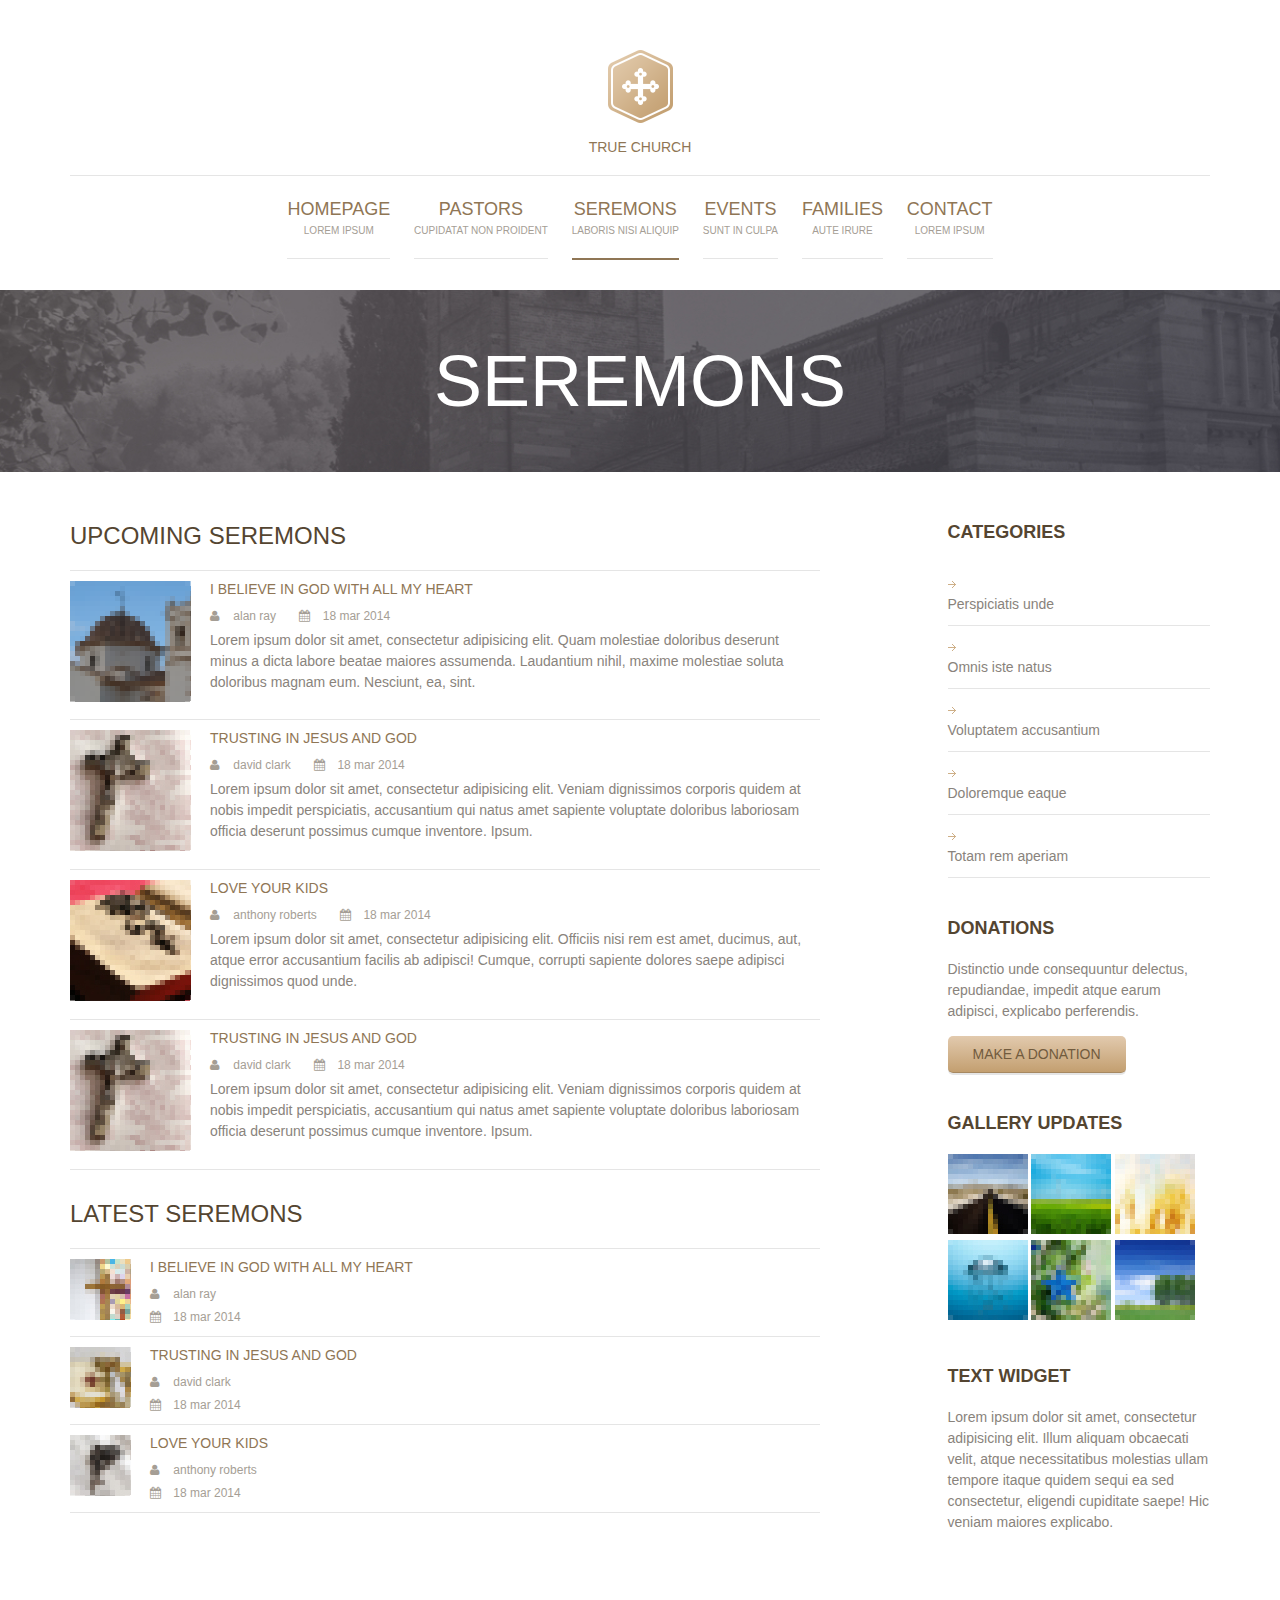
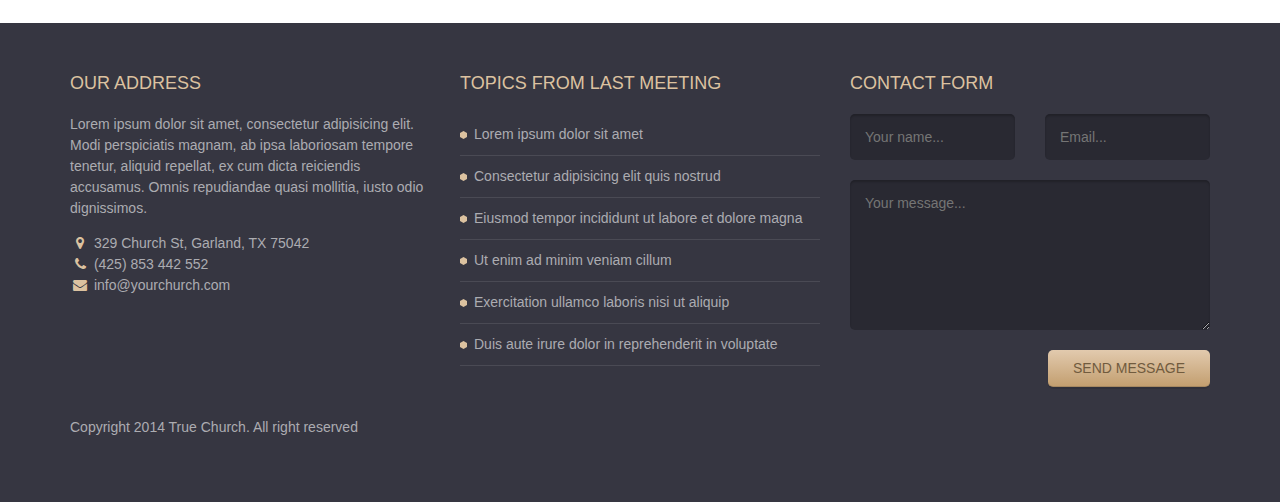
<file: seremons.html>
<!DOCTYPE html>
<html lang="en">
	<head>
		<meta charset="UTF-8">
		<meta http-equiv="X-UA-Compatible" content="IE=edge">
		<meta name="viewport" content="width=device-width, initial-scale=1.0,maximum-scale=1">
		
		<title>True Church</title>

		<!-- Loading third party fonts -->
		<link href="fonts/novecento-font/novecento-font.css" rel="stylesheet" type="text/css">
		<link href="fonts/font-awesome.min.css" rel="stylesheet" type="text/css">

		<!-- Loading main css file -->
		<link rel="stylesheet" href="style.css">
		
		<!--[if lt IE 9]>
		<script src="js/ie-support/html5.js"></script>
		<script src="js/ie-support/respond.js"></script>
		<![endif]-->

	</head>


	<body>
		<div class="site-content">
			<header class="site-header">
				<div class="container">
					<a href="#" class="branding">
						<img src="images/logo.png" alt="" class="logo">
						<h1 class="site-title">True Church</h1>
					</a>

					<div class="main-navigation">
						<button class="menu-toggle"><i class="fa fa-bars"></i> Menu</button>
						<ul class="menu">
							<li class="menu-item"><a href="index.html">Homepage <small>Lorem ipsum</small></a></li>
							<li class="menu-item"><a href="#">Pastors <small>Cupidatat non proident</small></a></li>
							<li class="menu-item current-menu-item"><a href="seremons.html">Seremons <small>Laboris nisi aliquip</small></a></li>
							<li class="menu-item"><a href="events.html">Events <small>Sunt in culpa</small></a></li>
							<li class="menu-item"><a href="families.html">Families <small>Aute irure</small></a></li>
							<li class="menu-item"><a href="#">Contact <small>lorem ipsum</small></a></li>
						</ul>
					</div>

					<div class="mobile-navigation"></div>
				</div>
			</header> <!-- .site-header -->

			<div class="page-head" data-bg-image="images/page-head-1.jpg">
				<div class="container">
					<h2 class="page-title">Seremons</h2>
				</div>
			</div>

			<main class="main-content">
				<div class="fullwidth-block">
					<div class="container">
						<div class="row">
							<div class="content col-md-8">
								<h2 class="section-title">Upcoming seremons</h2>
								<ul class="seremon-list large">
									<li>
										<img src="images/thumb-1-120.png" alt="">
										<div class="seremon-detail">
											<h3 class="seremon-title"><a href="#">I believe in god with all my heart</a></h3>
											<div class="seremon-meta">
												<div class="pastor"><i class="fa fa-user"></i> Alan Ray</div>
												<div class="date"><i class="fa fa-calendar"></i> 18 mar 2014</div>
											</div>
											<p>Lorem ipsum dolor sit amet, consectetur adipisicing elit. Quam molestiae doloribus deserunt minus a dicta labore beatae maiores assumenda. Laudantium nihil, maxime molestiae soluta doloribus magnam eum. Nesciunt, ea, sint.</p>
										</div>
									</li>
									<li>
										<img src="images/thumb-2-120.jpg" alt="">
										<div class="seremon-detail">
											<h3 class="seremon-title"><a href="#">Trusting in jesus and god</a></h3>
											<div class="seremon-meta">
												<div class="pastor"><i class="fa fa-user"></i> David Clark</div>
												<div class="date"><i class="fa fa-calendar"></i> 18 mar 2014</div>
											</div>
											<p>Lorem ipsum dolor sit amet, consectetur adipisicing elit. Veniam dignissimos corporis quidem at nobis impedit perspiciatis, accusantium qui natus amet sapiente voluptate doloribus laboriosam officia deserunt possimus cumque inventore. Ipsum.</p>
										</div>
									</li>
									<li>
										<img src="images/thumb-3-120.jpg" alt="">
										<div class="seremon-detail">
											<h3 class="seremon-title"><a href="#">Love your kids</a></h3>
											<div class="seremon-meta">
												<div class="pastor"><i class="fa fa-user"></i> anthony roberts</div>
												<div class="date"><i class="fa fa-calendar"></i> 18 mar 2014</div>
											</div>
											<p>Lorem ipsum dolor sit amet, consectetur adipisicing elit. Officiis nisi rem est amet, ducimus, aut, atque error accusantium facilis ab adipisci! Cumque, corrupti sapiente dolores saepe adipisci dignissimos quod unde.</p>
										</div>
									</li>
									<li>
										<img src="images/thumb-2-120.jpg" alt="">
										<div class="seremon-detail">
											<h3 class="seremon-title"><a href="#">Trusting in jesus and god</a></h3>
											<div class="seremon-meta">
												<div class="pastor"><i class="fa fa-user"></i> David Clark</div>
												<div class="date"><i class="fa fa-calendar"></i> 18 mar 2014</div>
											</div>
											<p>Lorem ipsum dolor sit amet, consectetur adipisicing elit. Veniam dignissimos corporis quidem at nobis impedit perspiciatis, accusantium qui natus amet sapiente voluptate doloribus laboriosam officia deserunt possimus cumque inventore. Ipsum.</p>
										</div>
									</li>
								</ul>

								<h2 class="section-title">Latest seremons</h2>
								<ul class="seremon-list">
									<li>
										<img src="images/small-thumb-1.jpg" alt="">
										<div class="seremon-detail">
											<h3 class="seremon-title"><a href="#">I believe in god with all my heart</a></h3>
											<div class="seremon-meta">
												<div class="pastor"><i class="fa fa-user"></i> Alan Ray</div>
												<div class="date"><i class="fa fa-calendar"></i> 18 mar 2014</div>
											</div>
										</div>
									</li>
									<li>
										<img src="images/small-thumb-2.jpg" alt="">
										<div class="seremon-detail">
											<h3 class="seremon-title"><a href="#">Trusting in jesus and god</a></h3>
											<div class="seremon-meta">
												<div class="pastor"><i class="fa fa-user"></i> David Clark</div>
												<div class="date"><i class="fa fa-calendar"></i> 18 mar 2014</div>
											</div>
										</div>
									</li>
									<li>
										<img src="images/small-thumb-3.jpg" alt="">
										<div class="seremon-detail">
											<h3 class="seremon-title"><a href="#">Love your kids</a></h3>
											<div class="seremon-meta">
												<div class="pastor"><i class="fa fa-user"></i> anthony roberts</div>
												<div class="date"><i class="fa fa-calendar"></i> 18 mar 2014</div>
											</div>
										</div>
									</li>
								</ul>
							</div>
							<div class="sidebar col-md-3 col-md-offset-1">
								<div class="widget">
									<h3 class="widget-title">Categories</h3>
									<ul class="arrow">
										<li><a href="#">Perspiciatis unde</a></li>
										<li><a href="#">Omnis iste natus</a></li>
										<li><a href="#">Voluptatem accusantium</a></li>
										<li><a href="#">Doloremque eaque</a></li>
										<li><a href="#">Totam rem aperiam</a></li>
									</ul>
								</div>

								<div class="widget">
									<h3 class="widget-title">Donations</h3>
									<p>Distinctio unde consequuntur delectus, repudiandae, impedit atque earum adipisci, explicabo perferendis.</p>
									<a href="#" class="button">Make a donation</a>
								</div>

								<div class="widget">
									<h3 class="widget-title">Gallery updates</h3>

									<div class="galery-thumb">
										<a href="#"><img src="images/gallery-thumb-1.jpg" alt=""></a>
										<a href="#"><img src="images/gallery-thumb-2.jpg" alt=""></a>
										<a href="#"><img src="images/gallery-thumb-3.jpg" alt=""></a>
										<a href="#"><img src="images/gallery-thumb-4.jpg" alt=""></a>
										<a href="#"><img src="images/gallery-thumb-5.jpg" alt=""></a>
										<a href="#"><img src="images/gallery-thumb-6.jpg" alt=""></a>
									</div>
								</div>

								<div class="widget">
									<h3 class="widget-title">Text widget </h3>
									<p>Lorem ipsum dolor sit amet, consectetur adipisicing elit. Illum aliquam obcaecati velit, atque necessitatibus molestias ullam tempore itaque quidem sequi ea sed consectetur, eligendi cupiditate saepe! Hic veniam maiores explicabo.</p>
								</div>
							</div>
						</div>
					</div>
				</div>
			</main> <!-- .main-content -->

			<footer class="site-footer">
				<div class="container">
					<div class="row">
						<div class="col-md-4">
							<div class="widget">
								<h3 class="widget-title">Our address</h3>
								<p>Lorem ipsum dolor sit amet, consectetur adipisicing elit. Modi perspiciatis magnam, ab ipsa laboriosam tempore tenetur, aliquid repellat, ex cum dicta reiciendis accusamus. Omnis repudiandae quasi mollitia, iusto odio dignissimos.</p>
								<ul class="address">
									<li><i class="fa fa-map-marker"></i> 329 Church St, Garland, TX 75042</li>
									<li><i class="fa fa-phone"></i> (425) 853 442 552</li>
									<li><i class="fa fa-envelope"></i> info@yourchurch.com</li>
								</ul>
							</div>
						</div>
						<div class="col-md-4">
							<div class="widget">
								<h3 class="widget-title">Topics from last meeting</h3>
								<ul class="bullet">
									<li><a href="#">Lorem ipsum dolor sit amet</a></li>
									<li><a href="#">Consectetur adipisicing elit quis nostrud</a></li>
									<li><a href="#">Eiusmod tempor incididunt ut labore et dolore magna</a></li> 
									<li><a href="#">Ut enim ad minim veniam cillum</a></li>
									<li><a href="#">Exercitation ullamco laboris nisi ut aliquip</a></li> 
									<li><a href="#">Duis aute irure dolor in reprehenderit in voluptate</a></li>
								</ul>
							</div>
						</div>
						<div class="col-md-4">
							<div class="widget">
								<h3 class="widget-title">Contact form</h3>
								<form action="#" class="contact-form">
									<div class="row">
										<div class="col-md-6"><input type="text" placeholder="Your name..."></div>
										<div class="col-md-6"><input type="text" placeholder="Email..."></div>
									</div>
									
									<textarea name="" placeholder="Your message..."></textarea>
									<div class="text-right"><input type="submit" value="Send message"></div>
									
								</form>
							</div>
						</div>
					</div> <!-- .row -->

					<p class="colophon">Copyright 2014 True Church. All right reserved</p>
				</div><!-- .container -->
			</footer> <!-- .site-footer -->

		</div>
		

		<script src="js/jquery-1.11.1.min.js"></script>
		<script src="js/plugins.js"></script>
		<script src="js/app.js"></script>
		
	</body>

</html>
</file>
<file: fonts/novecento-font/novecento-font.css>
/*
 * Web Fonts from fontspring.com
 *
 * All OpenType features and all extended glyphs have been removed.
 * Fully installable fonts can be purchased at http://www.fontspring.com
 *
 * The fonts included in this stylesheet are subject to the End User License you purchased
 * from Fontspring. The fonts are protected under domestic and international trademark and 
 * copyright law. You are prohibited from modifying, reverse engineering, duplicating, or
 * distributing this font software.
 *
 * (c) 2010-2014 Fontspring
 *
 *
 *
 *
 * The fonts included are copyrighted by the vendor listed below.
 *
 * Vendor:      Synthview Type Design
 * License URL: http://www.fontspring.com/licenses/synthview/webfont
 *
 *
 */

@font-face {
    font-family: 'Novecento Sans';
    src: url('Novecentosanswide-Bold-webfont.eot');
    src: url('Novecentosanswide-Bold-webfont.eot?#iefix') format('embedded-opentype'),
         url('Novecentosanswide-Bold-webfont.woff2') format('woff2'),
         url('Novecentosanswide-Bold-webfont.woff') format('woff'),
         url('Novecentosanswide-Bold-webfont.ttf') format('truetype'),
         url('Novecentosanswide-Bold-webfont.svg#novecento_sans_wide_bookbold') format('svg');
    font-weight: 700;
    font-style: normal;

}

@font-face {
    font-family: 'Novecento Sans';
    src: url('Novecentosanswide-Book-webfont.eot');
    src: url('Novecentosanswide-Book-webfont.eot?#iefix') format('embedded-opentype'),
         url('Novecentosanswide-Book-webfont.woff2') format('woff2'),
         url('Novecentosanswide-Book-webfont.woff') format('woff'),
         url('Novecentosanswide-Book-webfont.ttf') format('truetype'),
         url('Novecentosanswide-Book-webfont.svg#novecento_sans_widebook') format('svg');
    font-weight: 300;
    font-style: normal;

}

@font-face {
    font-family: 'Novecento Sans';
    src: url('Novecentosanswide-DemiBold-webfont.eot');
    src: url('Novecentosanswide-DemiBold-webfont.eot?#iefix') format('embedded-opentype'),
         url('Novecentosanswide-DemiBold-webfont.woff2') format('woff2'),
         url('Novecentosanswide-DemiBold-webfont.woff') format('woff'),
         url('Novecentosanswide-DemiBold-webfont.ttf') format('truetype'),
         url('Novecentosanswide-DemiBold-webfont.svg#novecento_sans_widedemibold') format('svg');
    font-weight: 600;
    font-style: normal;

}

@font-face {
    font-family: 'Novecento Sans';
    src: url('Novecentosanswide-Light-webfont.eot');
    src: url('Novecentosanswide-Light-webfont.eot?#iefix') format('embedded-opentype'),
         url('Novecentosanswide-Light-webfont.woff2') format('woff2'),
         url('Novecentosanswide-Light-webfont.woff') format('woff'),
         url('Novecentosanswide-Light-webfont.ttf') format('truetype'),
         url('Novecentosanswide-Light-webfont.svg#novecento_sans_widelight') format('svg');
    font-weight: 200;
    font-style: normal;

}

@font-face {
    font-family: 'Novecento Sans';
    src: url('Novecentosanswide-Medium-webfont.eot');
    src: url('Novecentosanswide-Medium-webfont.eot?#iefix') format('embedded-opentype'),
         url('Novecentosanswide-Medium-webfont.woff2') format('woff2'),
         url('Novecentosanswide-Medium-webfont.woff') format('woff'),
         url('Novecentosanswide-Medium-webfont.ttf') format('truetype'),
         url('Novecentosanswide-Medium-webfont.svg#novecento_sans_widemedium') format('svg');
    font-weight: 500;
    font-style: normal;

}

@font-face {
    font-family: 'Novecento Sans';
    src: url('Novecentosanswide-Normal-webfont.eot');
    src: url('Novecentosanswide-Normal-webfont.eot?#iefix') format('embedded-opentype'),
         url('Novecentosanswide-Normal-webfont.woff2') format('woff2'),
         url('Novecentosanswide-Normal-webfont.woff') format('woff'),
         url('Novecentosanswide-Normal-webfont.ttf') format('truetype'),
         url('Novecentosanswide-Normal-webfont.svg#novecento_sans_widenormal') format('svg');
    font-weight: 400;
    font-style: normal;

}
</file>
<file: style.css>
/*!
 * Project_Name: Compass Starter
 * Author: Ariona, Rian
 * Email: yans_fied[at]yahoo.com
 * Url: http://www.ariona.net
 */
/*=========================================== 
 * Importing CSS Libraries
 *===========================================*/
article,
aside,
details,
figcaption,
figure,
footer,
header,
hgroup,
nav,
section,
summary {
  display: block; }

audio,
canvas,
video {
  display: inline-block; }

audio:not([controls]) {
  display: none;
  height: 0; }

[hidden], template {
  display: none; }

html {
  background: #fff;
  color: #000;
  -webkit-text-size-adjust: 100%;
  -ms-text-size-adjust: 100%; }

html,
button,
input,
select,
textarea {
  font-family: sans-serif; }

body {
  margin: 0; }

a {
  background: transparent; }
  a:focus {
    outline: thin dotted; }
  a:hover, a:active {
    outline: 0; }

h1 {
  font-size: 2em;
  margin: 0.67em 0; }

h2 {
  font-size: 1.5em;
  margin: 0.83em 0; }

h3 {
  font-size: 1.17em;
  margin: 1em 0; }

h4 {
  font-size: 1em;
  margin: 1.33em 0; }

h5 {
  font-size: 0.83em;
  margin: 1.67em 0; }

h6 {
  font-size: 0.75em;
  margin: 2.33em 0; }

abbr[title] {
  border-bottom: 1px dotted; }

b,
strong {
  font-weight: bold; }

dfn {
  font-style: italic; }

mark {
  background: #ff0;
  color: #000; }

code,
kbd,
pre,
samp {
  font-family: monospace, serif;
  font-size: 1em; }

pre {
  white-space: pre;
  white-space: pre-wrap;
  word-wrap: break-word; }

q {
  quotes: "\201C" "\201D" "\2018" "\2019"; }

q:before,
q:after {
  content: '';
  content: none; }

small {
  font-size: 80%; }

sub,
sup {
  font-size: 75%;
  line-height: 0;
  position: relative;
  vertical-align: baseline; }

sup {
  top: -0.5em; }

sub {
  bottom: -0.25em; }

img {
  border: 0; }

svg:not(:root) {
  overflow: hidden; }

figure {
  margin: 0; }

fieldset {
  border: 1px solid #c0c0c0;
  margin: 0 2px;
  padding: 0.35em 0.625em 0.75em; }

legend {
  border: 0;
  padding: 0;
  white-space: normal; }

button,
input,
select,
textarea {
  font-family: inherit;
  font-size: 100%;
  margin: 0;
  vertical-align: baseline; }

button,
input {
  line-height: normal; }

button,
select {
  text-transform: none; }

button,
html input[type="button"],
input[type="reset"],
input[type="submit"] {
  -webkit-appearance: button;
  cursor: pointer; }

button[disabled],
input[disabled] {
  cursor: default; }

input[type="checkbox"],
input[type="radio"] {
  box-sizing: border-box;
  padding: 0; }

input[type="search"] {
  -webkit-appearance: textfield;
  box-sizing: content-box; }

input[type="search"]::-webkit-search-cancel-button,
input[type="search"]::-webkit-search-decoration {
  -webkit-appearance: none; }

button::-moz-focus-inner, input::-moz-focus-inner {
  border: 0;
  padding: 0; }

textarea {
  overflow: auto;
  vertical-align: top; }

table {
  border-collapse: collapse;
  border-spacing: 0; }

*, *:before, *:after {
  box-sizing: border-box; }

/*
 * Global Styles
 */
html {
  font-size: 14px; }

body {
  color: #89837c;
  font-family: arial, sans-serif;
  font-weight: 300;
  line-height: 1.5; }

h1, h2, h3, h4, h5, h6 {
  margin: 0 0 20px;
  font-family: "Novecento Sans", "Raleway", "Noto Sans" "Open Sans", sans-serif;
  font-weight: 500;
  text-transform: uppercase;
  line-height: normal; }

hr {
  border: none;
  border-bottom: 1px solid #777; }

ul, ol {
  margin: 0;
  padding-left: 0; }

a {
  text-decoration: none;
  color: #8f7655; }

address {
  font-style: normal; }

p {
  margin-top: 0; }

form input, form textarea, form select {
  outline: none;
  padding: 10px;
  border-radius: 5px;
  border: none; }
form select {
  -webkit-appearance: none;
  -moz-appearance: none;
  appearance: none;
  border: none; }
form textarea {
  resize: vertical; }
form input[type="submit"], form button, form input[type="reset"] {
  border: none; }

/*
 * Reusable Components Style
 */
.button, form input[type="submit"], form button, form input[type="reset"] {
  display: inline-block;
  background: #e2caae;
  background: -webkit-linear-gradient(#e2caae, #c39f70);
  background: linear-gradient(#e2caae, #c39f70);
  border-bottom: 1px solid #a68861;
  box-shadow: 0 2px 0 rgba(0, 0, 0, 0.1);
  border-radius: 5px;
  padding: 10px 25px;
  border-radius: 5px;
  color: #715b3e;
  text-transform: uppercase;
  font-family: "Novecento Sans", "Raleway", "Noto Sans" "Open Sans", sans-serif;
  font-weight: 400;
  line-height: normal; }
  .button.secondary, form input.secondary[type="submit"], form button.secondary, form input.secondary[type="reset"] {
    background: #e3dfda;
    background: -webkit-linear-gradient(#e3dfda, #d0cbc4);
    background: linear-gradient(#e3dfda, #d0cbc4);
    border-bottom: 1px solid #b1aea8;
    color: #7c7975; }

.container {
  margin-right: auto;
  margin-left: auto;
  padding-left: 15px;
  padding-right: 15px;
  *zoom: 1; }
  .container:after {
    content: " ";
    clear: both;
    display: block;
    overflow: hidden;
    height: 0; }
  @media (min-width: 768px) {
    .container {
      width: 750px; } }
  @media (min-width: 992px) {
    .container {
      width: 970px; } }
  @media (min-width: 1200px) {
    .container {
      width: 1170px; } }

.container-fluid {
  margin-right: auto;
  margin-left: auto;
  padding-left: 15px;
  padding-right: 15px;
  *zoom: 1; }
  .container-fluid:after {
    content: " ";
    clear: both;
    display: block;
    overflow: hidden;
    height: 0; }

.row {
  margin-left: -15px;
  margin-right: -15px;
  *zoom: 1; }
  .row:after {
    content: " ";
    clear: both;
    display: block;
    overflow: hidden;
    height: 0; }

.col-xs-1, .col-sm-1, .col-md-1, .col-lg-1, .col-xs-2, .col-sm-2, .col-md-2, .col-lg-2, .col-xs-3, .col-sm-3, .col-md-3, .col-lg-3, .col-xs-4, .col-sm-4, .col-md-4, .col-lg-4, .col-xs-5, .col-sm-5, .col-md-5, .col-lg-5, .col-xs-6, .col-sm-6, .col-md-6, .col-lg-6, .col-xs-7, .col-sm-7, .col-md-7, .col-lg-7, .col-xs-8, .col-sm-8, .col-md-8, .col-lg-8, .col-xs-9, .col-sm-9, .col-md-9, .col-lg-9, .col-xs-10, .col-sm-10, .col-md-10, .col-lg-10, .col-xs-11, .col-sm-11, .col-md-11, .col-lg-11, .col-xs-12, .col-sm-12, .col-md-12, .col-lg-12 {
  position: relative;
  min-height: 1px;
  padding-left: 15px;
  padding-right: 15px; }

.col-xs-1, .col-xs-2, .col-xs-3, .col-xs-4, .col-xs-5, .col-xs-6, .col-xs-7, .col-xs-8, .col-xs-9, .col-xs-10, .col-xs-11, .col-xs-12 {
  float: left; }

.col-xs-1 {
  width: 8.3333333333%; }

.col-xs-2 {
  width: 16.6666666667%; }

.col-xs-3 {
  width: 25%; }

.col-xs-4 {
  width: 33.3333333333%; }

.col-xs-5 {
  width: 41.6666666667%; }

.col-xs-6 {
  width: 50%; }

.col-xs-7 {
  width: 58.3333333333%; }

.col-xs-8 {
  width: 66.6666666667%; }

.col-xs-9 {
  width: 75%; }

.col-xs-10 {
  width: 83.3333333333%; }

.col-xs-11 {
  width: 91.6666666667%; }

.col-xs-12 {
  width: 100%; }

.col-xs-pull-0 {
  right: auto; }

.col-xs-pull-1 {
  right: 8.3333333333%; }

.col-xs-pull-2 {
  right: 16.6666666667%; }

.col-xs-pull-3 {
  right: 25%; }

.col-xs-pull-4 {
  right: 33.3333333333%; }

.col-xs-pull-5 {
  right: 41.6666666667%; }

.col-xs-pull-6 {
  right: 50%; }

.col-xs-pull-7 {
  right: 58.3333333333%; }

.col-xs-pull-8 {
  right: 66.6666666667%; }

.col-xs-pull-9 {
  right: 75%; }

.col-xs-pull-10 {
  right: 83.3333333333%; }

.col-xs-pull-11 {
  right: 91.6666666667%; }

.col-xs-pull-12 {
  right: 100%; }

.col-xs-push-0 {
  left: auto; }

.col-xs-push-1 {
  left: 8.3333333333%; }

.col-xs-push-2 {
  left: 16.6666666667%; }

.col-xs-push-3 {
  left: 25%; }

.col-xs-push-4 {
  left: 33.3333333333%; }

.col-xs-push-5 {
  left: 41.6666666667%; }

.col-xs-push-6 {
  left: 50%; }

.col-xs-push-7 {
  left: 58.3333333333%; }

.col-xs-push-8 {
  left: 66.6666666667%; }

.col-xs-push-9 {
  left: 75%; }

.col-xs-push-10 {
  left: 83.3333333333%; }

.col-xs-push-11 {
  left: 91.6666666667%; }

.col-xs-push-12 {
  left: 100%; }

.col-xs-offset-0 {
  margin-left: 0%; }

.col-xs-offset-1 {
  margin-left: 8.3333333333%; }

.col-xs-offset-2 {
  margin-left: 16.6666666667%; }

.col-xs-offset-3 {
  margin-left: 25%; }

.col-xs-offset-4 {
  margin-left: 33.3333333333%; }

.col-xs-offset-5 {
  margin-left: 41.6666666667%; }

.col-xs-offset-6 {
  margin-left: 50%; }

.col-xs-offset-7 {
  margin-left: 58.3333333333%; }

.col-xs-offset-8 {
  margin-left: 66.6666666667%; }

.col-xs-offset-9 {
  margin-left: 75%; }

.col-xs-offset-10 {
  margin-left: 83.3333333333%; }

.col-xs-offset-11 {
  margin-left: 91.6666666667%; }

.col-xs-offset-12 {
  margin-left: 100%; }

@media (min-width: 768px) {
  .col-sm-1, .col-sm-2, .col-sm-3, .col-sm-4, .col-sm-5, .col-sm-6, .col-sm-7, .col-sm-8, .col-sm-9, .col-sm-10, .col-sm-11, .col-sm-12 {
    float: left; }

  .col-sm-1 {
    width: 8.3333333333%; }

  .col-sm-2 {
    width: 16.6666666667%; }

  .col-sm-3 {
    width: 25%; }

  .col-sm-4 {
    width: 33.3333333333%; }

  .col-sm-5 {
    width: 41.6666666667%; }

  .col-sm-6 {
    width: 50%; }

  .col-sm-7 {
    width: 58.3333333333%; }

  .col-sm-8 {
    width: 66.6666666667%; }

  .col-sm-9 {
    width: 75%; }

  .col-sm-10 {
    width: 83.3333333333%; }

  .col-sm-11 {
    width: 91.6666666667%; }

  .col-sm-12 {
    width: 100%; }

  .col-sm-pull-0 {
    right: auto; }

  .col-sm-pull-1 {
    right: 8.3333333333%; }

  .col-sm-pull-2 {
    right: 16.6666666667%; }

  .col-sm-pull-3 {
    right: 25%; }

  .col-sm-pull-4 {
    right: 33.3333333333%; }

  .col-sm-pull-5 {
    right: 41.6666666667%; }

  .col-sm-pull-6 {
    right: 50%; }

  .col-sm-pull-7 {
    right: 58.3333333333%; }

  .col-sm-pull-8 {
    right: 66.6666666667%; }

  .col-sm-pull-9 {
    right: 75%; }

  .col-sm-pull-10 {
    right: 83.3333333333%; }

  .col-sm-pull-11 {
    right: 91.6666666667%; }

  .col-sm-pull-12 {
    right: 100%; }

  .col-sm-push-0 {
    left: auto; }

  .col-sm-push-1 {
    left: 8.3333333333%; }

  .col-sm-push-2 {
    left: 16.6666666667%; }

  .col-sm-push-3 {
    left: 25%; }

  .col-sm-push-4 {
    left: 33.3333333333%; }

  .col-sm-push-5 {
    left: 41.6666666667%; }

  .col-sm-push-6 {
    left: 50%; }

  .col-sm-push-7 {
    left: 58.3333333333%; }

  .col-sm-push-8 {
    left: 66.6666666667%; }

  .col-sm-push-9 {
    left: 75%; }

  .col-sm-push-10 {
    left: 83.3333333333%; }

  .col-sm-push-11 {
    left: 91.6666666667%; }

  .col-sm-push-12 {
    left: 100%; }

  .col-sm-offset-0 {
    margin-left: 0%; }

  .col-sm-offset-1 {
    margin-left: 8.3333333333%; }

  .col-sm-offset-2 {
    margin-left: 16.6666666667%; }

  .col-sm-offset-3 {
    margin-left: 25%; }

  .col-sm-offset-4 {
    margin-left: 33.3333333333%; }

  .col-sm-offset-5 {
    margin-left: 41.6666666667%; }

  .col-sm-offset-6 {
    margin-left: 50%; }

  .col-sm-offset-7 {
    margin-left: 58.3333333333%; }

  .col-sm-offset-8 {
    margin-left: 66.6666666667%; }

  .col-sm-offset-9 {
    margin-left: 75%; }

  .col-sm-offset-10 {
    margin-left: 83.3333333333%; }

  .col-sm-offset-11 {
    margin-left: 91.6666666667%; }

  .col-sm-offset-12 {
    margin-left: 100%; } }
@media (min-width: 992px) {
  .col-md-1, .col-md-2, .col-md-3, .col-md-4, .col-md-5, .col-md-6, .col-md-7, .col-md-8, .col-md-9, .col-md-10, .col-md-11, .col-md-12 {
    float: left; }

  .col-md-1 {
    width: 8.3333333333%; }

  .col-md-2 {
    width: 16.6666666667%; }

  .col-md-3 {
    width: 25%; }

  .col-md-4 {
    width: 33.3333333333%; }

  .col-md-5 {
    width: 41.6666666667%; }

  .col-md-6 {
    width: 50%; }

  .col-md-7 {
    width: 58.3333333333%; }

  .col-md-8 {
    width: 66.6666666667%; }

  .col-md-9 {
    width: 75%; }

  .col-md-10 {
    width: 83.3333333333%; }

  .col-md-11 {
    width: 91.6666666667%; }

  .col-md-12 {
    width: 100%; }

  .col-md-pull-0 {
    right: auto; }

  .col-md-pull-1 {
    right: 8.3333333333%; }

  .col-md-pull-2 {
    right: 16.6666666667%; }

  .col-md-pull-3 {
    right: 25%; }

  .col-md-pull-4 {
    right: 33.3333333333%; }

  .col-md-pull-5 {
    right: 41.6666666667%; }

  .col-md-pull-6 {
    right: 50%; }

  .col-md-pull-7 {
    right: 58.3333333333%; }

  .col-md-pull-8 {
    right: 66.6666666667%; }

  .col-md-pull-9 {
    right: 75%; }

  .col-md-pull-10 {
    right: 83.3333333333%; }

  .col-md-pull-11 {
    right: 91.6666666667%; }

  .col-md-pull-12 {
    right: 100%; }

  .col-md-push-0 {
    left: auto; }

  .col-md-push-1 {
    left: 8.3333333333%; }

  .col-md-push-2 {
    left: 16.6666666667%; }

  .col-md-push-3 {
    left: 25%; }

  .col-md-push-4 {
    left: 33.3333333333%; }

  .col-md-push-5 {
    left: 41.6666666667%; }

  .col-md-push-6 {
    left: 50%; }

  .col-md-push-7 {
    left: 58.3333333333%; }

  .col-md-push-8 {
    left: 66.6666666667%; }

  .col-md-push-9 {
    left: 75%; }

  .col-md-push-10 {
    left: 83.3333333333%; }

  .col-md-push-11 {
    left: 91.6666666667%; }

  .col-md-push-12 {
    left: 100%; }

  .col-md-offset-0 {
    margin-left: 0%; }

  .col-md-offset-1 {
    margin-left: 8.3333333333%; }

  .col-md-offset-2 {
    margin-left: 16.6666666667%; }

  .col-md-offset-3 {
    margin-left: 25%; }

  .col-md-offset-4 {
    margin-left: 33.3333333333%; }

  .col-md-offset-5 {
    margin-left: 41.6666666667%; }

  .col-md-offset-6 {
    margin-left: 50%; }

  .col-md-offset-7 {
    margin-left: 58.3333333333%; }

  .col-md-offset-8 {
    margin-left: 66.6666666667%; }

  .col-md-offset-9 {
    margin-left: 75%; }

  .col-md-offset-10 {
    margin-left: 83.3333333333%; }

  .col-md-offset-11 {
    margin-left: 91.6666666667%; }

  .col-md-offset-12 {
    margin-left: 100%; } }
@media (min-width: 1200px) {
  .col-lg-1, .col-lg-2, .col-lg-3, .col-lg-4, .col-lg-5, .col-lg-6, .col-lg-7, .col-lg-8, .col-lg-9, .col-lg-10, .col-lg-11, .col-lg-12 {
    float: left; }

  .col-lg-1 {
    width: 8.3333333333%; }

  .col-lg-2 {
    width: 16.6666666667%; }

  .col-lg-3 {
    width: 25%; }

  .col-lg-4 {
    width: 33.3333333333%; }

  .col-lg-5 {
    width: 41.6666666667%; }

  .col-lg-6 {
    width: 50%; }

  .col-lg-7 {
    width: 58.3333333333%; }

  .col-lg-8 {
    width: 66.6666666667%; }

  .col-lg-9 {
    width: 75%; }

  .col-lg-10 {
    width: 83.3333333333%; }

  .col-lg-11 {
    width: 91.6666666667%; }

  .col-lg-12 {
    width: 100%; }

  .col-lg-pull-0 {
    right: auto; }

  .col-lg-pull-1 {
    right: 8.3333333333%; }

  .col-lg-pull-2 {
    right: 16.6666666667%; }

  .col-lg-pull-3 {
    right: 25%; }

  .col-lg-pull-4 {
    right: 33.3333333333%; }

  .col-lg-pull-5 {
    right: 41.6666666667%; }

  .col-lg-pull-6 {
    right: 50%; }

  .col-lg-pull-7 {
    right: 58.3333333333%; }

  .col-lg-pull-8 {
    right: 66.6666666667%; }

  .col-lg-pull-9 {
    right: 75%; }

  .col-lg-pull-10 {
    right: 83.3333333333%; }

  .col-lg-pull-11 {
    right: 91.6666666667%; }

  .col-lg-pull-12 {
    right: 100%; }

  .col-lg-push-0 {
    left: auto; }

  .col-lg-push-1 {
    left: 8.3333333333%; }

  .col-lg-push-2 {
    left: 16.6666666667%; }

  .col-lg-push-3 {
    left: 25%; }

  .col-lg-push-4 {
    left: 33.3333333333%; }

  .col-lg-push-5 {
    left: 41.6666666667%; }

  .col-lg-push-6 {
    left: 50%; }

  .col-lg-push-7 {
    left: 58.3333333333%; }

  .col-lg-push-8 {
    left: 66.6666666667%; }

  .col-lg-push-9 {
    left: 75%; }

  .col-lg-push-10 {
    left: 83.3333333333%; }

  .col-lg-push-11 {
    left: 91.6666666667%; }

  .col-lg-push-12 {
    left: 100%; }

  .col-lg-offset-0 {
    margin-left: 0%; }

  .col-lg-offset-1 {
    margin-left: 8.3333333333%; }

  .col-lg-offset-2 {
    margin-left: 16.6666666667%; }

  .col-lg-offset-3 {
    margin-left: 25%; }

  .col-lg-offset-4 {
    margin-left: 33.3333333333%; }

  .col-lg-offset-5 {
    margin-left: 41.6666666667%; }

  .col-lg-offset-6 {
    margin-left: 50%; }

  .col-lg-offset-7 {
    margin-left: 58.3333333333%; }

  .col-lg-offset-8 {
    margin-left: 66.6666666667%; }

  .col-lg-offset-9 {
    margin-left: 75%; }

  .col-lg-offset-10 {
    margin-left: 83.3333333333%; }

  .col-lg-offset-11 {
    margin-left: 91.6666666667%; }

  .col-lg-offset-12 {
    margin-left: 100%; } }
@-ms-viewport {
  width: device-width; }
.visible-xs, .visible-sm, .visible-md, .visible-lg {
  display: none !important; }

.visible-xs-block,
.visible-xs-inline,
.visible-xs-inline-block,
.visible-sm-block,
.visible-sm-inline,
.visible-sm-inline-block,
.visible-md-block,
.visible-md-inline,
.visible-md-inline-block,
.visible-lg-block,
.visible-lg-inline,
.visible-lg-inline-block {
  display: none !important; }

@media (max-width: 767px) {
  .visible-xs {
    display: block !important; }

  table.visible-xs {
    display: table; }

  tr.visible-xs {
    display: table-row !important; }

  th.visible-xs,
  td.visible-xs {
    display: table-cell !important; } }
@media (max-width: 767px) {
  .visible-xs-block {
    display: block !important; } }

@media (max-width: 767px) {
  .visible-xs-inline {
    display: inline !important; } }

@media (max-width: 767px) {
  .visible-xs-inline-block {
    display: inline-block !important; } }

@media (min-width: 768px) and (max-width: 991px) {
  .visible-sm {
    display: block !important; }

  table.visible-sm {
    display: table; }

  tr.visible-sm {
    display: table-row !important; }

  th.visible-sm,
  td.visible-sm {
    display: table-cell !important; } }
@media (min-width: 768px) and (max-width: 991px) {
  .visible-sm-block {
    display: block !important; } }

@media (min-width: 768px) and (max-width: 991px) {
  .visible-sm-inline {
    display: inline !important; } }

@media (min-width: 768px) and (max-width: 991px) {
  .visible-sm-inline-block {
    display: inline-block !important; } }

@media (min-width: 992px) and (max-width: 1199px) {
  .visible-md {
    display: block !important; }

  table.visible-md {
    display: table; }

  tr.visible-md {
    display: table-row !important; }

  th.visible-md,
  td.visible-md {
    display: table-cell !important; } }
@media (min-width: 992px) and (max-width: 1199px) {
  .visible-md-block {
    display: block !important; } }

@media (min-width: 992px) and (max-width: 1199px) {
  .visible-md-inline {
    display: inline !important; } }

@media (min-width: 992px) and (max-width: 1199px) {
  .visible-md-inline-block {
    display: inline-block !important; } }

@media (min-width: 1200px) {
  .visible-lg {
    display: block !important; }

  table.visible-lg {
    display: table; }

  tr.visible-lg {
    display: table-row !important; }

  th.visible-lg,
  td.visible-lg {
    display: table-cell !important; } }
@media (min-width: 1200px) {
  .visible-lg-block {
    display: block !important; } }

@media (min-width: 1200px) {
  .visible-lg-inline {
    display: inline !important; } }

@media (min-width: 1200px) {
  .visible-lg-inline-block {
    display: inline-block !important; } }

@media (max-width: 767px) {
  .hidden-xs {
    display: none !important; } }
@media (min-width: 768px) and (max-width: 991px) {
  .hidden-sm {
    display: none !important; } }
@media (min-width: 992px) and (max-width: 1199px) {
  .hidden-md {
    display: none !important; } }
@media (min-width: 1200px) {
  .hidden-lg {
    display: none !important; } }
.visible-print {
  display: none !important; }

@media print {
  .visible-print {
    display: block !important; }

  table.visible-print {
    display: table; }

  tr.visible-print {
    display: table-row !important; }

  th.visible-print,
  td.visible-print {
    display: table-cell !important; } }
.visible-print-block {
  display: none !important; }
  @media print {
    .visible-print-block {
      display: block !important; } }

.visible-print-inline {
  display: none !important; }
  @media print {
    .visible-print-inline {
      display: inline !important; } }

.visible-print-inline-block {
  display: none !important; }
  @media print {
    .visible-print-inline-block {
      display: inline-block !important; } }

@media print {
  .hidden-print {
    display: none !important; } }
/*
 * Header Styles
 */
.site-header {
  position: relative;
  z-index: 999;
  background: white;
  text-align: center;
  padding: 50px 0 30px; }

.branding {
  text-align: center; }
  .branding .logo {
    margin-bottom: 10px; }
  .branding .site-title {
    color: #8f7655;
    font-size: 14px;
    font-size: 1em; }

.main-navigation {
  border-top: 1px solid #e5e5e5; }
  .main-navigation .menu-toggle {
    border: none;
    background: none;
    padding: 20px;
    display: none;
    font-family: "Novecento Sans", "Raleway", "Noto Sans" "Open Sans", sans-serif;
    text-transform: uppercase;
    outline: none; }
    @media screen and (max-width: 990px) {
      .main-navigation .menu-toggle {
        display: inline-block; } }
  .main-navigation .menu {
    list-style: none; }
    @media screen and (max-width: 990px) {
      .main-navigation .menu {
        display: none; } }
    .main-navigation .menu .menu-item {
      display: inline-block;
      margin: 0 10px; }
      .main-navigation .menu .menu-item a {
        display: block;
        padding: 20px 0;
        text-transform: uppercase;
        font-family: "Novecento Sans", "Raleway", "Noto Sans" "Open Sans", sans-serif;
        font-weight: 400;
        font-size: 18px;
        font-size: 1.2857142857em;
        border-bottom: 1px solid #e5e5e5;
        -webkit-transition: .3s ease;
                transition: .3s ease; }
        .main-navigation .menu .menu-item a small {
          display: block;
          color: #a59e95;
          font-weight: 300;
          font-size: 10px;
          font-size: 0.7142857143rem; }
      .main-navigation .menu .menu-item.current-menu-item a, .main-navigation .menu .menu-item:hover a {
        border-bottom-color: #8f7655;
        border-width: 2px; }

.mobile-navigation {
  padding: 30px 0;
  display: none; }
  @media screen and (min-width: 991px) {
    .mobile-navigation {
      display: none !important; } }
  .mobile-navigation .menu {
    list-style: none; }
    .mobile-navigation .menu .menu-item {
      border-bottom: 1px solid #e5e5e5; }
      .mobile-navigation .menu .menu-item:first-child {
        border-top: 1px solid #e5e5e5; }
    .mobile-navigation .menu a {
      font-family: "Novecento Sans", "Raleway", "Noto Sans" "Open Sans", sans-serif;
      text-transform: uppercase;
      font-weight: 400;
      display: block;
      padding: 10px 20px; }
      .mobile-navigation .menu a small {
        display: block;
        color: #a59e95; }

.hero {
  position: relative; }
  .hero .slides {
    list-style: none;
    *zoom: 1; }
    .hero .slides:after {
      content: " ";
      clear: both;
      display: block;
      overflow: hidden;
      height: 0; }
    .hero .slides li {
      background-size: cover;
      width: 100%;
      margin-right: -100%;
      float: left;
      min-height: 545px;
      padding: 150px 0; }
    .hero .slides .slide-content {
      text-align: center;
      font-family: "Novecento Sans", "Raleway", "Noto Sans" "Open Sans", sans-serif;
      text-transform: uppercase;
      color: white; }
    .hero .slides .slide-subtitle {
      font-size: 30px;
      font-size: 2.1428571429em;
      font-weight: 700;
      margin-bottom: 30px;
      display: block; }
    .hero .slides .slide-title {
      font-size: 60px;
      font-size: 4.2857142857em;
      font-weight: 100;
      margin-bottom: 50px; }
    .hero .slides .button, .hero .slides form input[type="submit"], form .hero .slides input[type="submit"], .hero .slides form button, form .hero .slides button, .hero .slides form input[type="reset"], form .hero .slides input[type="reset"] {
      position: relative;
      height: 50px;
      background: url(images/button-bg.png);
      padding: 15px 10px 15px 25px;
      border-bottom: none;
      box-shadow: none;
      border-radius: 0;
      font-size: 18px;
      font-size: 1.2857142857em; }
      .hero .slides .button:after, .hero .slides form input[type="submit"]:after, form .hero .slides input[type="submit"]:after, .hero .slides form button:after, form .hero .slides button:after, .hero .slides form input[type="reset"]:after, form .hero .slides input[type="reset"]:after {
        content: " ";
        height: 50px;
        width: 13px;
        background: url(images/button-bg-right.png) no-repeat;
        position: absolute;
        top: 0;
        left: 100%; }
  .hero .flex-control-nav {
    position: absolute;
    width: 100%;
    left: 0;
    bottom: 20px;
    z-index: 9;
    text-align: center; }
    .hero .flex-control-nav li {
      display: inline-block;
      margin: 0 5px; }
    .hero .flex-control-nav a {
      display: block;
      width: 18px;
      height: 20px;
      background: url(images/pagination.png);
      overflow: hidden;
      text-indent: -999px;
      cursor: pointer; }
      .hero .flex-control-nav a.flex-active {
        background: url(images/pagination-current.png); }

.page-head {
  background-size: cover;
  padding: 50px;
  text-align: center; }
  .page-head .page-title {
    font-weight: 100;
    font-size: 72px;
    font-size: 5.1428571429em;
    margin-bottom: 0;
    color: white;
    word-break: break-word; }
    @media screen and (max-width: 640px) {
      .page-head .page-title {
        font-size: 48px;
        font-size: 3.4285714286em; } }

.fullwidth-block {
  padding: 50px 0; }
  .fullwidth-block .section-title {
    font-size: 24px;
    font-size: 1.7142857143em;
    text-transform: uppercase;
    color: #544531; }

.news {
  text-align: center;
  margin-bottom: 30px; }
  .news .news-image {
    width: 100%;
    max-width: 100%;
    height: auto;
    margin-bottom: 20px; }
  .news .news-title {
    font-size: 14px;
    font-size: 1em;
    margin: 0 0 10px; }
  .news .date {
    color: #a59e95;
    font-size: 12px;
    font-size: 0.8571428571em;
    font-family: "Novecento Sans", "Raleway", "Noto Sans" "Open Sans", sans-serif;
    text-transform: lowercase; }
    .news .date .fa {
      font-size: 16px;
      font-size: 1.1428571429rem;
      margin-right: 5px; }

.event-list {
  list-style: none;
  margin-bottom: 30px; }
  .event-list li {
    padding: 10px 50% 10px 0;
    padding-right: 50%;
    position: relative;
    border-bottom: 1px solid #e5e5e5; }
    .event-list li:first-child {
      border-top: 1px solid #e5e5e5; }
  .event-list .event-title {
    display: inline-block;
    margin-bottom: 0;
    font-size: 14px;
    font-size: 1em; }
  .event-list .event-meta {
    position: absolute;
    width: 50%;
    right: 0;
    color: #a59e95;
    font-size: 12px;
    font-size: 0.8571428571em;
    font-weight: 400;
    text-transform: uppercase;
    font-family: "Novecento Sans", "Raleway", "Noto Sans" "Open Sans", sans-serif;
    text-transform: lowercase;
    *zoom: 1; }
    .event-list .event-meta:after {
      content: " ";
      clear: both;
      display: block;
      overflow: hidden;
      height: 0; }
    .event-list .event-meta span {
      width: 50%;
      float: left;
      font-size: 12px;
      font-size: 0.8571428571rem; }
      .event-list .event-meta span .fa {
        margin-right: 5px; }
  .event-list.large li {
    padding: 20px 0; }
  .event-list.large .event-title {
    display: block;
    margin-bottom: 10px; }
  .event-list.large .event-meta {
    position: relative;
    margin-bottom: 20px;
    display: block; }
    .event-list.large .event-meta span {
      width: auto;
      margin-right: 30px; }
    .event-list.large .event-meta .date {
      width: 150px; }

.text-center {
  text-align: center; }

.text-right {
  text-align: right; }

.seremon-list {
  list-style: none;
  margin-bottom: 30px; }
  .seremon-list li {
    padding: 10px 0 10px 80px;
    position: relative;
    border-bottom: 1px solid #e5e5e5;
    min-height: 70px; }
    .seremon-list li:first-child {
      border-top: 1px solid #e5e5e5; }
  .seremon-list img {
    position: absolute;
    left: 0;
    top: 10px; }
  .seremon-list .seremon-title {
    margin-bottom: 10px;
    font-size: 14px;
    font-size: 1em; }
  .seremon-list .seremon-meta {
    font-size: 12px;
    font-size: 0.8571428571em;
    color: #a59e95;
    font-family: "Novecento Sans", "Raleway", "Noto Sans" "Open Sans", sans-serif;
    text-transform: lowercase; }
    .seremon-list .seremon-meta .pastor {
      margin-bottom: 5px; }
    .seremon-list .seremon-meta .fa {
      width: 20px; }
  .seremon-list.large li {
    padding-left: 140px;
    min-height: 150px; }
  .seremon-list.large .seremon-meta .pastor, .seremon-list.large .seremon-meta .date {
    display: inline-block;
    margin-right: 20px; }

.family {
  width: 33.333%;
  float: left;
  padding: 0 15px;
  text-align: center;
  margin-bottom: 30px; }
  @media screen and (max-width: 640px) {
    .family {
      width: 50%; } }
  @media screen and (max-width: 480px) {
    .family {
      width: 100%; } }
  .family .family-image {
    width: 100%;
    height: auto;
    max-width: 100%;
    margin-bottom: 10px; }
  .family .family-name {
    margin-bottom: 5px;
    font-size: 14px;
    font-size: 1em;
    font-weight: 600; }

.sidebar .widget {
  margin-bottom: 40px; }
  .sidebar .widget .widget-title {
    color: #544531;
    font-size: 18px;
    font-size: 1.2857142857em;
    font-weight: 600; }

.arrow {
  list-style-image: url(images/arrow.png);
  list-style-position: inside; }
  .arrow li {
    padding: 10px 0;
    border-bottom: 1px solid #e5e5e5; }
    .arrow li a {
      display: block;
      color: #89837c;
      -webkit-transition: .3s ease;
              transition: .3s ease; }
      .arrow li a:hover {
        color: #8f7655; }

/*
 * Footer Styles
 */
.site-footer {
  background: #363641;
  padding: 50px 0;
  color: #acacb1; }
  .site-footer .widget {
    margin-bottom: 30px; }
    .site-footer .widget .widget-title {
      color: #dcc2a0;
      font-size: 18px;
      font-size: 1.2857142857em; }

ul.address {
  list-style: none; }
  ul.address .fa {
    width: 20px;
    text-align: center;
    color: #dcc2a0; }

ul.bullet {
  list-style-image: url(images/bullet.png);
  list-style-position: inside; }
  ul.bullet li {
    padding: 10px 0;
    border-bottom: 1px solid rgba(255, 255, 255, 0.1); }
    ul.bullet li a {
      color: #acacb1; }
      ul.bullet li a:hover {
        color: #8f7655; }

.contact-form input:not([type="submit"]), .contact-form textarea {
  margin-bottom: 20px;
  width: 100%;
  background: #292932;
  padding: 15px;
  color: #acacb1;
  box-shadow: inset 0 2px 2px rgba(0, 0, 0, 0.2); }
.contact-form textarea {
  min-height: 150px; }
</file>
